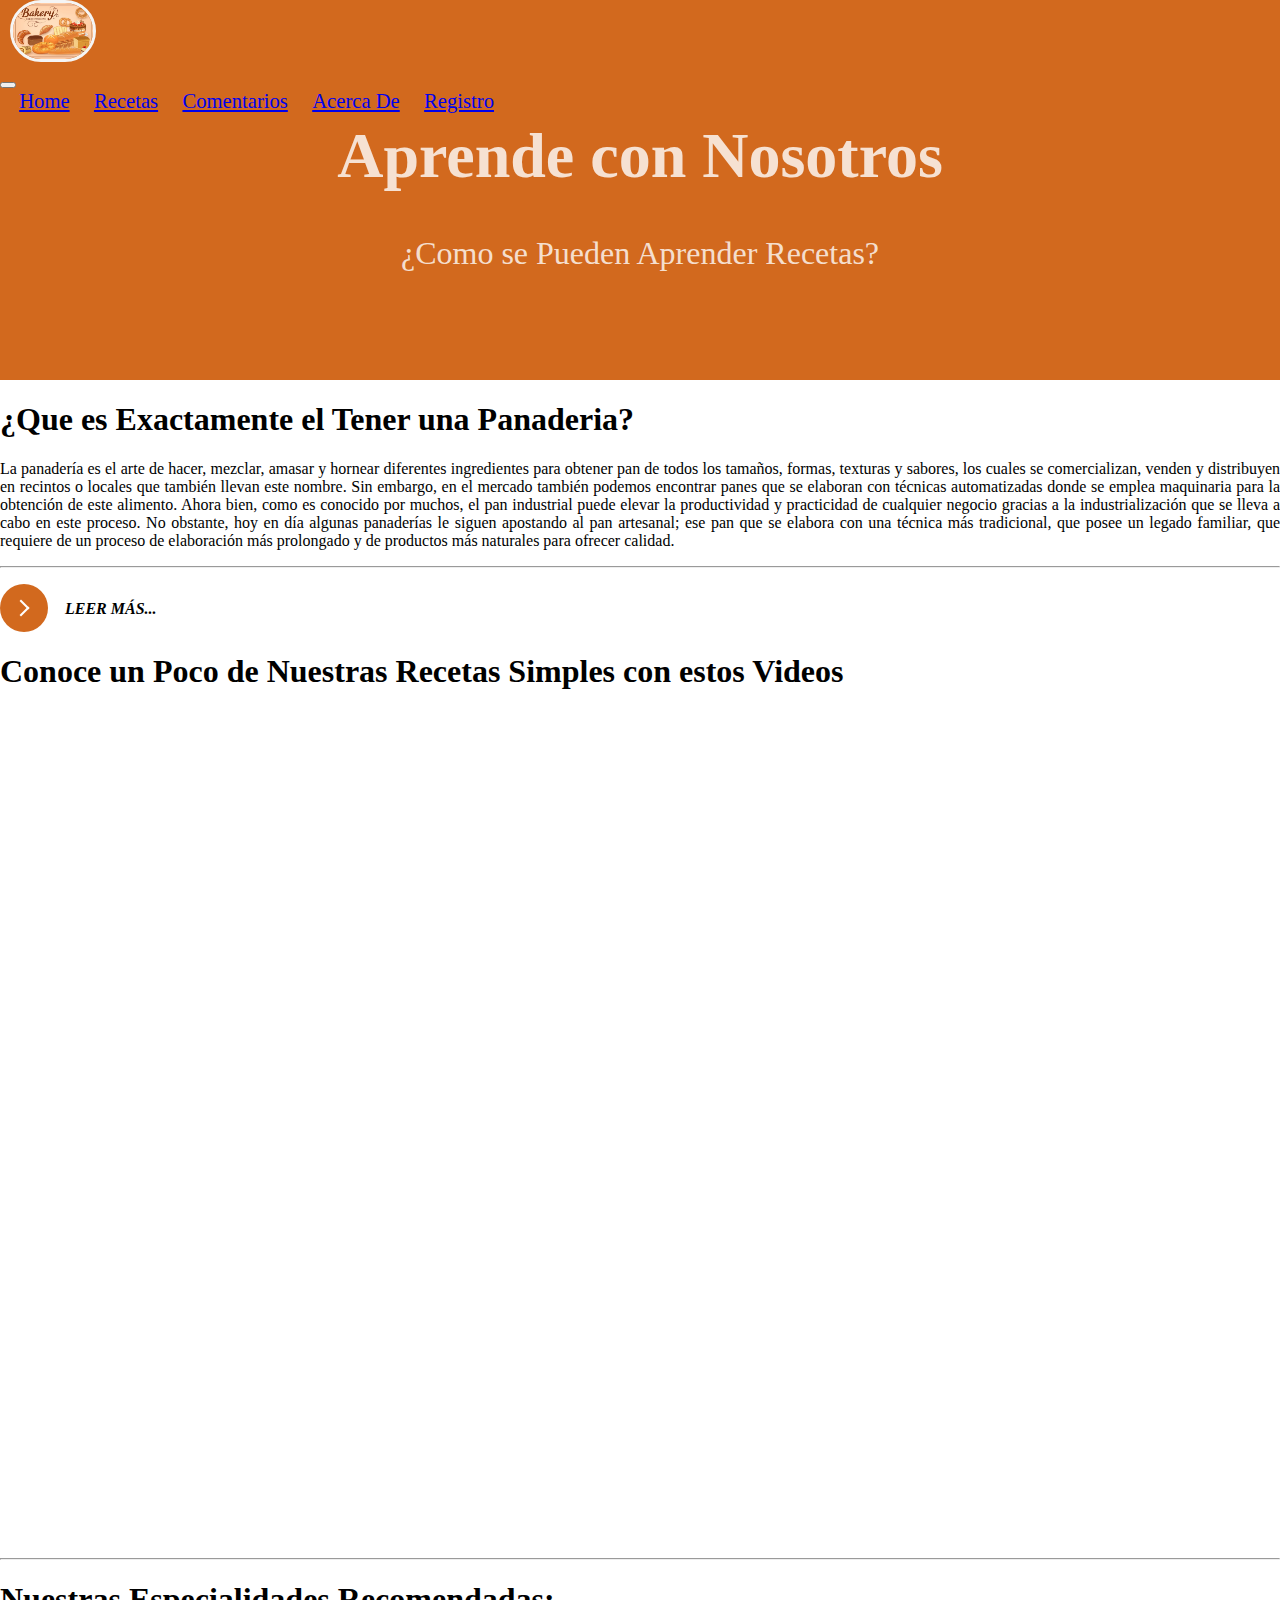
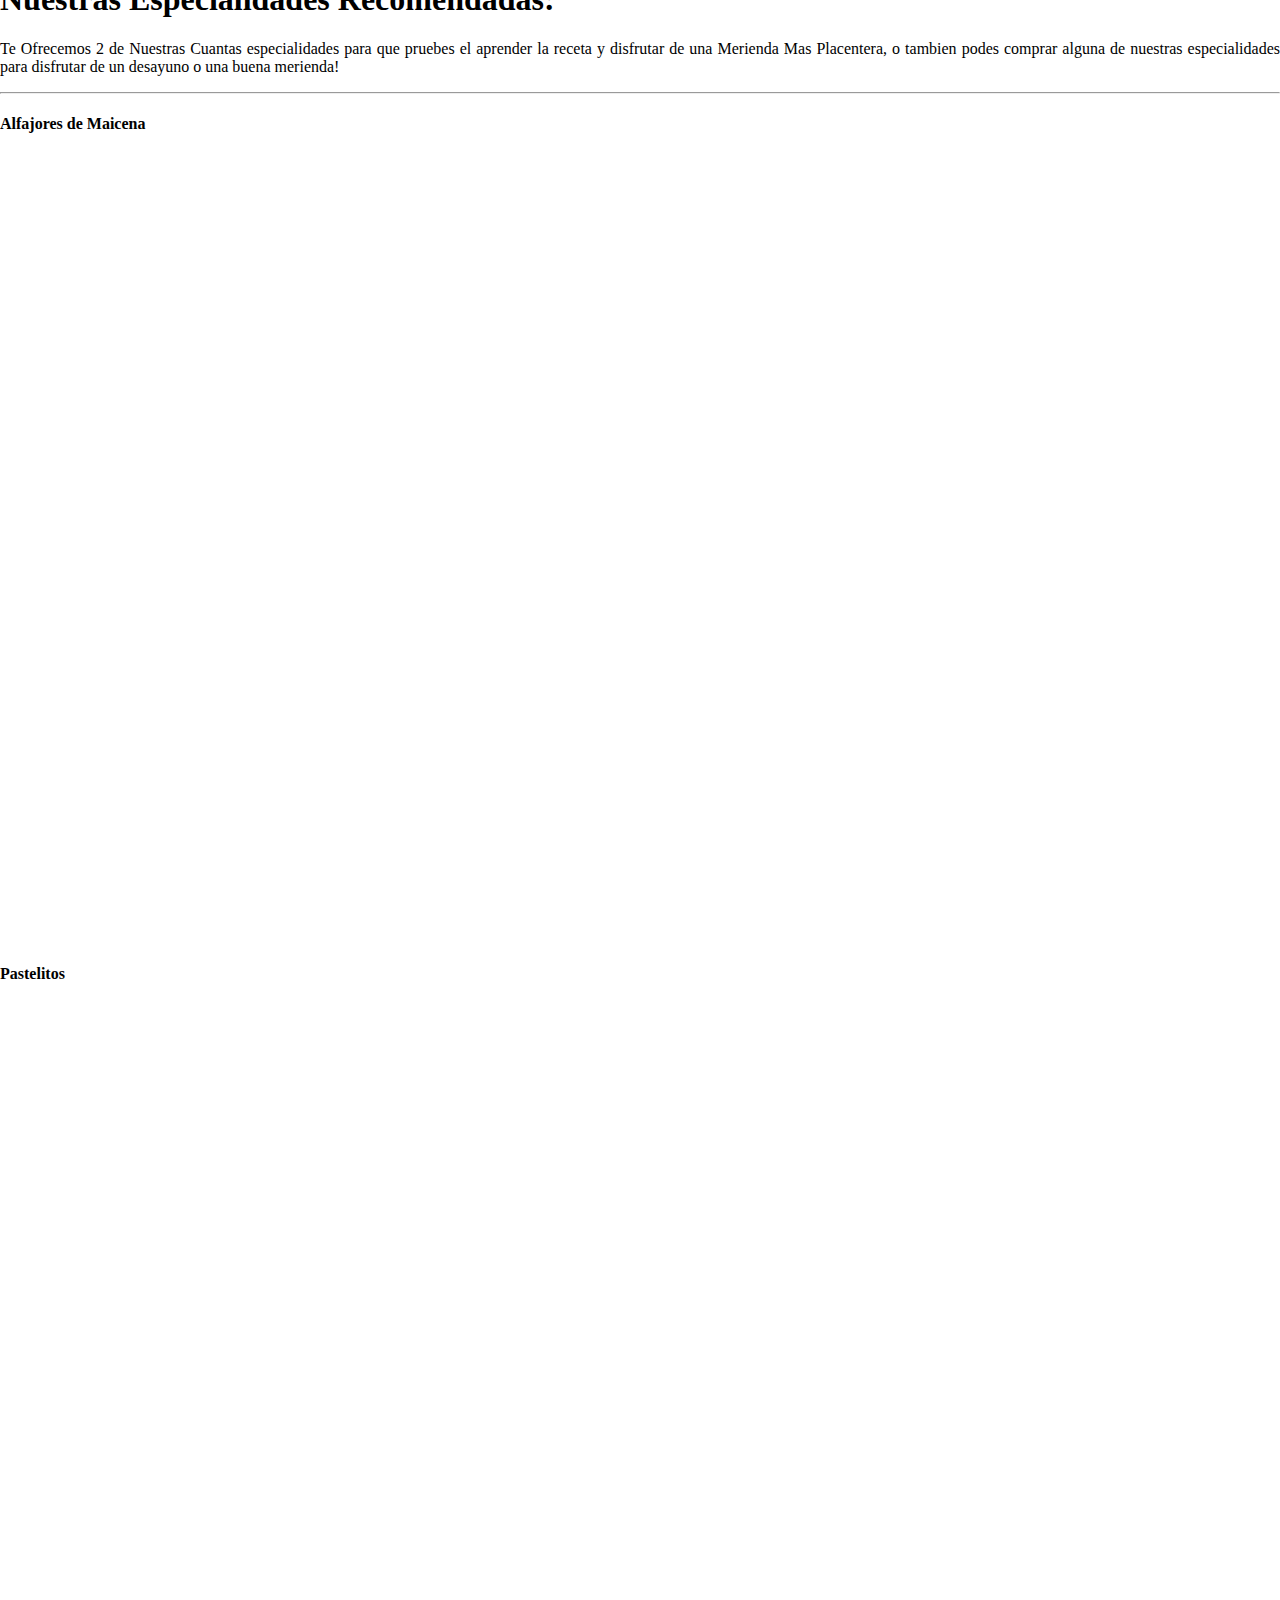
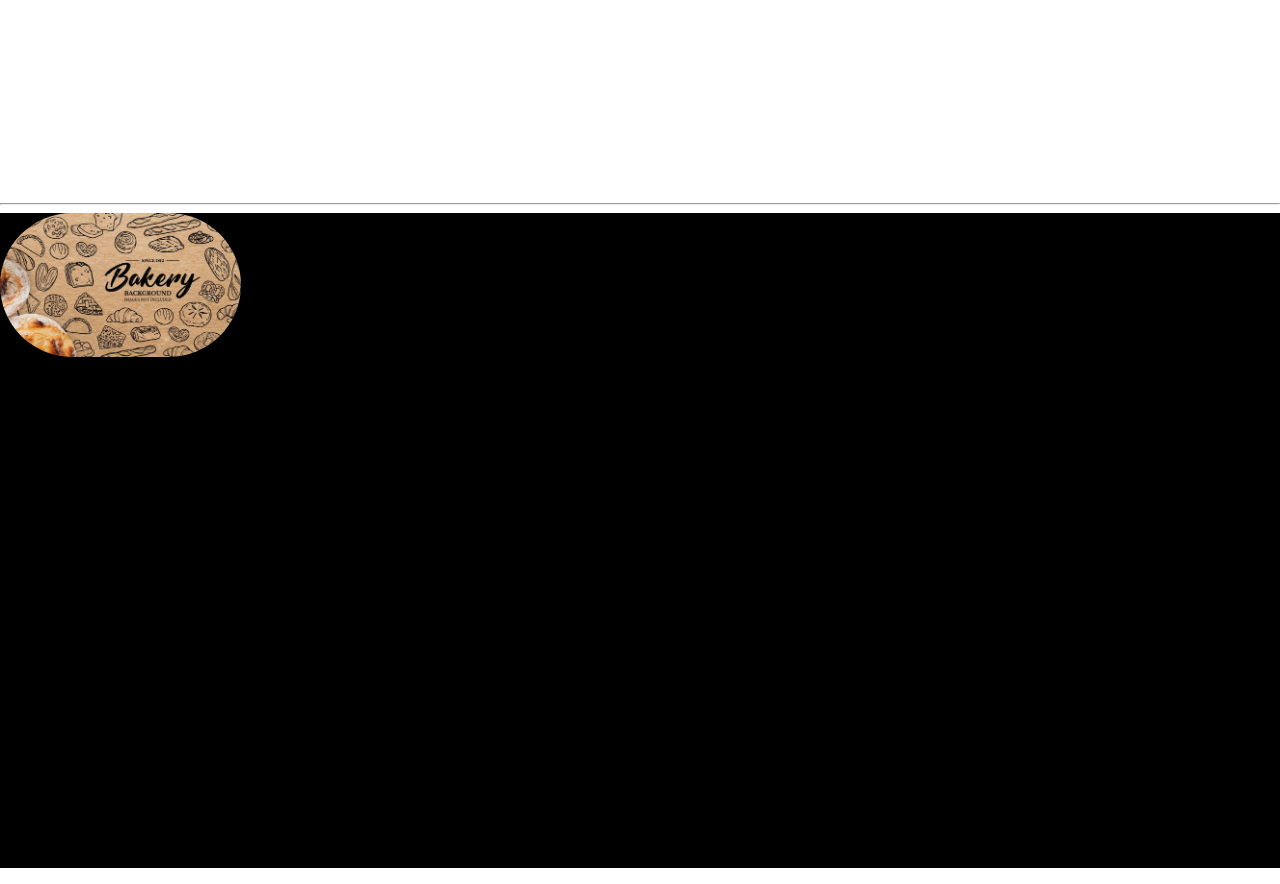
<file: acerca_de.html>
<!doctype html>
<html lang="en">
<head>
    <!-- Required meta tags -->
    <meta charset="utf-8">
    <meta name="viewport" content="width=device-width, initial-scale=1">
    <link rel="shortcut icon" href="assets/logo.png">
    <!--Animated on Scroll-->
    <link href="https://unpkg.com/aos@2.3.1/dist/aos.css" rel="stylesheet">
    <!-- Bootstrap CSS -->
    <link href="https://cdn.jsdelivr.net/npm/bootstrap@5.1.3/dist/css/bootstrap.min.css" rel="stylesheet" integrity="sha384-1BmE4kWBq78iYhFldvKuhfTAU6auU8tT94WrHftjDbrCEXSU1oBoqyl2QvZ6jIW3" crossorigin="anonymous">
    <link rel="stylesheet" href="https://cdn.jsdelivr.net/npm/bootstrap-icons@1.3.0/font/bootstrap-icons.css">
    <link rel="stylesheet" href="https://cdn-uicons.flaticon.com/uicons-regular-rounded/css/uicons-regular-rounded.css">
    <link rel="stylesheet" href="scss/estilos.css">
    <title>Que es Bakery?</title>
    <meta name="description" content="Aqui podras conocer sobre lo que es la Panaderia y como preparar recetas simples">
</head>
<body>
   
    <header class="header">
        <nav class="navbar navbar-expand-lg navbar-light ">
            <!--Inicio de NavBar-->
            <div class="container-fluid">
                <div class="contenedor__logo">
                    <a href="#" class="header__link">
                        <img src="assets/logosuperior.avif" alt="#" class="header__img">
                    </a>
                </div>
                <button class="navbar-toggler" type="button" data-bs-toggle="collapse"
                    data-bs-target="#navbarNavAltMarkup" aria-controls="navbarNavAltMarkup" aria-expanded="false"
                    aria-label="Toggle navigation">
                    <span class="navbar-toggler-icon"></span>
                </button>
                <div class="collapse navbar-collapse justify-content-end" id="navbarNavAltMarkup">
                    <div class="navbar-nav">
                        <a class="nav-link tracking-in-expand" href="index.html">Home</a>
                        <a class="nav-link tracking-in-expand" href="recetas.html">Recetas</a>
                        <a class="nav-link tracking-in-expand" href="comentarios.html">Comentarios</a>
                        <a class="nav-link tracking-in-expand" href="acerca_de.html">Acerca De</a>
                        <a class="nav-link tracking-in-expand" href="registro.html">Registro</a>
                    </div>
                </div>
            </div>
        </nav>
        <!--Fin de NavBar-->
    </header>
    <main>
        <section class="container-fluid ola"> <!--Header Olas-->
            <div class="container__ola">
                <div class="content__ola">
                    <h1 class="tracking-in-expand">Aprende con Nosotros</h1>
                    <p class="tracking-in-expand">¿Como se Pueden Aprender Recetas?</p>
                </div>
                <div class="waves">
                    <div class="wave circulo a"></div>
                    <div class="wave circulo b"></div>
                    <div class="wave circulo c"></div>
                </div>
            </div>
        </section> 
        <section class="blog__body pt-5"> 
            <div class="container px-4 px-lg-5"> 
                <div class="row justify-content-center">
                    <div class="col-md-10 col-lg-8 col-xl-10 mb-4">
                        <div class="container jumbotron">
                            <h1 class="display-4">¿Que es Exactamente el Tener una Panaderia?</h1>
                            <p class="lead texto__about pt-2">La panadería es el arte de hacer, mezclar, amasar y hornear diferentes ingredientes para obtener pan de todos los tamaños, formas, texturas y sabores, los cuales se comercializan, venden y distribuyen en recintos o locales que también llevan este nombre. Sin embargo, en el mercado también podemos encontrar panes que se elaboran con técnicas automatizadas donde se emplea maquinaria para la obtención de este alimento.

                                Ahora bien, como es conocido por muchos, el pan industrial puede elevar la productividad y practicidad de cualquier negocio gracias a la industrialización que se lleva a cabo en este proceso. No obstante, hoy en día algunas panaderías le siguen apostando al pan artesanal; ese pan que se elabora con una técnica más tradicional, que posee un legado familiar, que requiere de un proceso de elaboración más prolongado y de productos más naturales para ofrecer calidad.
                            </p>
                            <hr class="my-4">
                            <p class="lead text-center">
                                <button class="learn-more btn-animado">
                                    <span class="circle" aria-hidden="true">
                                    <span class="icon arrow"></span>
                                    </span>
                                    <span class="button-text">Leer más...</span>
                                </button>
                            </p>
                        </div>                                               
                    </div>
                    <!--Video-->
                    <div class="col-md-10 col-lg-8 col-xl-10">
                        <div class="container jumbotron">
                            <h1 class="display-4 mb-5">Conoce un Poco de Nuestras Recetas Simples con estos Videos</h1>
                            <!-- 16:9 aspect ratio -->
                            <div class="embed-responsive embed-responsive-16by9">
                               
                                <iframe width="100%" height="415" src="https://www.youtube.com/embed/QdhXYDmPZiE" title="YouTube video player" frameborder="0" allow="accelerometer; autoplay; clipboard-write; encrypted-media; gyroscope; picture-in-picture; web-share" allowfullscreen></iframe>

                                <iframe width="100%" height="415" src="https://www.youtube.com/embed/UM0v15h-QUI" title="YouTube video player" frameborder="0" allow="accelerometer; autoplay; clipboard-write; encrypted-media; gyroscope; picture-in-picture; web-share" allowfullscreen></iframe>

                            </div>
                            <hr class="my-4">

                        </div>                                               
                    </div>
                    <!--Nuestro Equipo-->
                    <div class="col-md-10 col-lg-8 col-xl-10 mt-5">
                        <div class="container jumbotron mb-3">
                            <h1 class="display-4">Nuestras Especialidades Recomendadas:</h1> 
                            <p class="lead texto__about pt-2">Te Ofrecemos 2 de Nuestras Cuantas especialidades para que pruebes el aprender la receta y disfrutar de una Merienda Mas Placentera, o tambien podes comprar alguna de nuestras especialidades para disfrutar de un desayuno o una buena merienda!</p>
                            <hr class="my-4">
                            <p class="lead"></p>  
                        </div>      
                        <div class="row row-cols-1 row-cols-md-2 mb-3 text-center">
                            <div class="col">
                                <div class="card mb-4 rounded-3 shadow-sm">
                                    <div class="card-header py-2">
                                        <h4 class="my-0 fw-normal">Alfajores de Maicena</h4>
                                    </div>
                                    <div data-aos="fade-right" class="card-body">
                                        <img class="img-fluid img__about" src="assets/especial2.png" alt="foto_alfajor_1">
                                        <hr>
                                        <button class="learn-more btn-animado">
                                            <span class="circle" aria-hidden="true">
                                            <span class="icon arrow"></span>
                                            </span>
                                            <span class="button-text">Comprar $</span>
                                        </button>
                                    </div>
                                </div>
                            </div> 
                            <div class="col">
                                <div class="card mb-4 rounded-3 shadow-sm">
                                    <div class="card-header py-2">
                                        <h4 class="my-0 fw-normal">Pastelitos</h4>
                                    </div>
                                    <div data-aos="fade-right" class="card-body">
                                        <img class="img-fluid img__about" src="assets/especial1.jpg" alt="foto_alfajor_1">
                                        <hr>
                                        <button class="learn-more btn-animado">
                                            <span class="circle" aria-hidden="true">
                                            <span class="icon arrow"></span>
                                            </span>
                                            <span class="button-text">Comprar $</span>
                                        </button>
                                    </div>
                                </div>
                            </div>   
                        </div>                 
                    </div>
                </div>
            </div>
        </section>
        <section>
            
        </section>
    </main>
    <hr>
    <footer class="bg__footer text-center text-lg-start text-white footer">
        <div class="container pt-4">
            <div class="row my-4">
            <div class="col-lg-3 col-md-6 mb-2 mb-md-0">
                <div class="rounded-circle bg-black shadow-1-strong d-flex align-items-center justify-content-center mb-4 mx-auto" style="width: 150px; height: 130px;">
                <img src="assets/logofooter.jpg"  alt="#"
                    class="logo__footer" loading="lazy" />
                </div>
                <p class="text-center">Bienevenidos a Bakery</p>
                <p class="text-center">¡Tu Panaderia Favorita!</p>
                <ul class="list-unstyled d-flex flex-row justify-content-center">
             </ul>
            </div>
            <div class="col-lg-3 col-md-6 mb-4 mb-md-0">
                <h5 class="text-uppercase mb-4">Beneficios</h5>
                <ul class="list-unstyled">
                <li class="mb-2">
                    <p href="#!" class="text-white"><svg xmlns="http://www.w3.org/2000/svg" width="16" height="16" fill="currentColor" class="bi bi-shop" viewBox="0 0 16 16">
                        <path d="M2.97 1.35A1 1 0 0 1 3.73 1h8.54a1 1 0 0 1 .76.35l2.609 3.044A1.5 1.5 0 0 1 16 5.37v.255a2.375 2.375 0 0 1-4.25 1.458A2.371 2.371 0 0 1 9.875 8 2.37 2.37 0 0 1 8 7.083 2.37 2.37 0 0 1 6.125 8a2.37 2.37 0 0 1-1.875-.917A2.375 2.375 0 0 1 0 5.625V5.37a1.5 1.5 0 0 1 .361-.976l2.61-3.045zm1.78 4.275a1.375 1.375 0 0 0 2.75 0 .5.5 0 0 1 1 0 1.375 1.375 0 0 0 2.75 0 .5.5 0 0 1 1 0 1.375 1.375 0 1 0 2.75 0V5.37a.5.5 0 0 0-.12-.325L12.27 2H3.73L1.12 5.045A.5.5 0 0 0 1 5.37v.255a1.375 1.375 0 0 0 2.75 0 .5.5 0 0 1 1 0zM1.5 8.5A.5.5 0 0 1 2 9v6h1v-5a1 1 0 0 1 1-1h3a1 1 0 0 1 1 1v5h6V9a.5.5 0 0 1 1 0v6h.5a.5.5 0 0 1 0 1H.5a.5.5 0 0 1 0-1H1V9a.5.5 0 0 1 .5-.5zM4 15h3v-5H4v5zm5-5a1 1 0 0 1 1-1h2a1 1 0 0 1 1 1v3a1 1 0 0 1-1 1h-2a1 1 0 0 1-1-1v-3zm3 0h-2v3h2v-3z"/>
                      </svg></i> Descuentos%</p>
                </li>
                <li class="mb-2">
                    <p href="#!" class="text-white"><svg xmlns="http://www.w3.org/2000/svg" width="16" height="16" fill="currentColor" class="bi bi-shop" viewBox="0 0 16 16">
                        <path d="M2.97 1.35A1 1 0 0 1 3.73 1h8.54a1 1 0 0 1 .76.35l2.609 3.044A1.5 1.5 0 0 1 16 5.37v.255a2.375 2.375 0 0 1-4.25 1.458A2.371 2.371 0 0 1 9.875 8 2.37 2.37 0 0 1 8 7.083 2.37 2.37 0 0 1 6.125 8a2.37 2.37 0 0 1-1.875-.917A2.375 2.375 0 0 1 0 5.625V5.37a1.5 1.5 0 0 1 .361-.976l2.61-3.045zm1.78 4.275a1.375 1.375 0 0 0 2.75 0 .5.5 0 0 1 1 0 1.375 1.375 0 0 0 2.75 0 .5.5 0 0 1 1 0 1.375 1.375 0 1 0 2.75 0V5.37a.5.5 0 0 0-.12-.325L12.27 2H3.73L1.12 5.045A.5.5 0 0 0 1 5.37v.255a1.375 1.375 0 0 0 2.75 0 .5.5 0 0 1 1 0zM1.5 8.5A.5.5 0 0 1 2 9v6h1v-5a1 1 0 0 1 1-1h3a1 1 0 0 1 1 1v5h6V9a.5.5 0 0 1 1 0v6h.5a.5.5 0 0 1 0 1H.5a.5.5 0 0 1 0-1H1V9a.5.5 0 0 1 .5-.5zM4 15h3v-5H4v5zm5-5a1 1 0 0 1 1-1h2a1 1 0 0 1 1 1v3a1 1 0 0 1-1 1h-2a1 1 0 0 1-1-1v-3zm3 0h-2v3h2v-3z"/>
                      </svg></i> Ofertas%</p>
                </li>
                <li class="mb-2">
                    <p href="#!" class="text-white"><svg xmlns="http://www.w3.org/2000/svg" width="16" height="16" fill="currentColor" class="bi bi-shop" viewBox="0 0 16 16">
                        <path d="M2.97 1.35A1 1 0 0 1 3.73 1h8.54a1 1 0 0 1 .76.35l2.609 3.044A1.5 1.5 0 0 1 16 5.37v.255a2.375 2.375 0 0 1-4.25 1.458A2.371 2.371 0 0 1 9.875 8 2.37 2.37 0 0 1 8 7.083 2.37 2.37 0 0 1 6.125 8a2.37 2.37 0 0 1-1.875-.917A2.375 2.375 0 0 1 0 5.625V5.37a1.5 1.5 0 0 1 .361-.976l2.61-3.045zm1.78 4.275a1.375 1.375 0 0 0 2.75 0 .5.5 0 0 1 1 0 1.375 1.375 0 0 0 2.75 0 .5.5 0 0 1 1 0 1.375 1.375 0 1 0 2.75 0V5.37a.5.5 0 0 0-.12-.325L12.27 2H3.73L1.12 5.045A.5.5 0 0 0 1 5.37v.255a1.375 1.375 0 0 0 2.75 0 .5.5 0 0 1 1 0zM1.5 8.5A.5.5 0 0 1 2 9v6h1v-5a1 1 0 0 1 1-1h3a1 1 0 0 1 1 1v5h6V9a.5.5 0 0 1 1 0v6h.5a.5.5 0 0 1 0 1H.5a.5.5 0 0 1 0-1H1V9a.5.5 0 0 1 .5-.5zM4 15h3v-5H4v5zm5-5a1 1 0 0 1 1-1h2a1 1 0 0 1 1 1v3a1 1 0 0 1-1 1h-2a1 1 0 0 1-1-1v-3zm3 0h-2v3h2v-3z"/>
                      </svg></i></i> Precios Exclusivos%</p>
                </li>
                </ul>
            </div>
            <div class="col-lg-3 col-md-6 mb-4 mb-md-0">
                <h5 class="text-uppercase mb-4">Horarios</h5>
                <ul class="list-unstyled">
                    <li class="mb-2">
                        <p href="#!" class="text-white"><svg xmlns="http://www.w3.org/2000/svg" width="16" height="16" fill="currentColor" class="bi bi-stopwatch" viewBox="0 0 16 16">
                            <path d="M8.5 5.6a.5.5 0 1 0-1 0v2.9h-3a.5.5 0 0 0 0 1H8a.5.5 0 0 0 .5-.5V5.6z"/>
                            <path d="M6.5 1A.5.5 0 0 1 7 .5h2a.5.5 0 0 1 0 1v.57c1.36.196 2.594.78 3.584 1.64a.715.715 0 0 1 .012-.013l.354-.354-.354-.353a.5.5 0 0 1 .707-.708l1.414 1.415a.5.5 0 1 1-.707.707l-.353-.354-.354.354a.512.512 0 0 1-.013.012A7 7 0 1 1 7 2.071V1.5a.5.5 0 0 1-.5-.5zM8 3a6 6 0 1 0 .001 12A6 6 0 0 0 8 3z"/>
                          </svg></i> Mañana 8:00-12:00</p>
                    </li>
                    <li class="mb-2">
                        <p href="#!" class="text-white"><svg xmlns="http://www.w3.org/2000/svg" width="16" height="16" fill="currentColor" class="bi bi-stopwatch" viewBox="0 0 16 16">
                            <path d="M8.5 5.6a.5.5 0 1 0-1 0v2.9h-3a.5.5 0 0 0 0 1H8a.5.5 0 0 0 .5-.5V5.6z"/>
                            <path d="M6.5 1A.5.5 0 0 1 7 .5h2a.5.5 0 0 1 0 1v.57c1.36.196 2.594.78 3.584 1.64a.715.715 0 0 1 .012-.013l.354-.354-.354-.353a.5.5 0 0 1 .707-.708l1.414 1.415a.5.5 0 1 1-.707.707l-.353-.354-.354.354a.512.512 0 0 1-.013.012A7 7 0 1 1 7 2.071V1.5a.5.5 0 0 1-.5-.5zM8 3a6 6 0 1 0 .001 12A6 6 0 0 0 8 3z"/>
                          </svg></i> Tarde 17:00-19:00</p>
                    </li>
                    <li class="mb-2">
                        <p href="#!" class="text-white"><svg xmlns="http://www.w3.org/2000/svg" width="16" height="16" fill="currentColor" class="bi bi-stopwatch" viewBox="0 0 16 16">
                            <path d="M8.5 5.6a.5.5 0 1 0-1 0v2.9h-3a.5.5 0 0 0 0 1H8a.5.5 0 0 0 .5-.5V5.6z"/>
                            <path d="M6.5 1A.5.5 0 0 1 7 .5h2a.5.5 0 0 1 0 1v.57c1.36.196 2.594.78 3.584 1.64a.715.715 0 0 1 .012-.013l.354-.354-.354-.353a.5.5 0 0 1 .707-.708l1.414 1.415a.5.5 0 1 1-.707.707l-.353-.354-.354.354a.512.512 0 0 1-.013.012A7 7 0 1 1 7 2.071V1.5a.5.5 0 0 1-.5-.5zM8 3a6 6 0 1 0 .001 12A6 6 0 0 0 8 3z"/>
                          </svg></i> Noche 20:00-24:00</p>
                    </li>
                    
                </ul>
            </div>
            <div class="col-lg-3 col-md-6 mb-4 mb-md-0">
                <h5 class="text-uppercase mb-4">Info de Contacto</h5>
                <ul class="list-unstyled">
                <li>
                    <p><svg xmlns="http://www.w3.org/2000/svg" width="16" height="16" fill="currentColor" class="bi bi-geo-alt-fill" viewBox="0 0 16 16">
                        <path d="M8 16s6-5.686 6-10A6 6 0 0 0 2 6c0 4.314 6 10 6 10zm0-7a3 3 0 1 1 0-6 3 3 0 0 1 0 6z"/>
                      </svg></i> Merlo-San Luis</p>
                </li>
                <li>
                    <p><svg xmlns="http://www.w3.org/2000/svg" width="16" height="16" fill="currentColor" class="bi bi-telephone" viewBox="0 0 16 16">
                        <path d="M3.654 1.328a.678.678 0 0 0-1.015-.063L1.605 2.3c-.483.484-.661 1.169-.45 1.77a17.568 17.568 0 0 0 4.168 6.608 17.569 17.569 0 0 0 6.608 4.168c.601.211 1.286.033 1.77-.45l1.034-1.034a.678.678 0 0 0-.063-1.015l-2.307-1.794a.678.678 0 0 0-.58-.122l-2.19.547a1.745 1.745 0 0 1-1.657-.459L5.482 8.062a1.745 1.745 0 0 1-.46-1.657l.548-2.19a.678.678 0 0 0-.122-.58L3.654 1.328zM1.884.511a1.745 1.745 0 0 1 2.612.163L6.29 2.98c.329.423.445.974.315 1.494l-.547 2.19a.678.678 0 0 0 .178.643l2.457 2.457a.678.678 0 0 0 .644.178l2.189-.547a1.745 1.745 0 0 1 1.494.315l2.306 1.794c.829.645.905 1.87.163 2.611l-1.034 1.034c-.74.74-1.846 1.065-2.877.702a18.634 18.634 0 0 1-7.01-4.42 18.634 18.634 0 0 1-4.42-7.009c-.362-1.03-.037-2.137.703-2.877L1.885.511z"/>
                      </svg></i> 02664000780</p>
                </li>
                <li>
                    <p><svg xmlns="http://www.w3.org/2000/svg" width="16" height="16" fill="currentColor" class="bi bi-envelope-at" viewBox="0 0 16 16">
                        <path d="M2 2a2 2 0 0 0-2 2v8.01A2 2 0 0 0 2 14h5.5a.5.5 0 0 0 0-1H2a1 1 0 0 1-.966-.741l5.64-3.471L8 9.583l7-4.2V8.5a.5.5 0 0 0 1 0V4a2 2 0 0 0-2-2H2Zm3.708 6.208L1 11.105V5.383l4.708 2.825ZM1 4.217V4a1 1 0 0 1 1-1h12a1 1 0 0 1 1 1v.217l-7 4.2-7-4.2Z"/>
                        <path d="M14.247 14.269c1.01 0 1.587-.857 1.587-2.025v-.21C15.834 10.43 14.64 9 12.52 9h-.035C10.42 9 9 10.36 9 12.432v.214C9 14.82 10.438 16 12.358 16h.044c.594 0 1.018-.074 1.237-.175v-.73c-.245.11-.673.18-1.18.18h-.044c-1.334 0-2.571-.788-2.571-2.655v-.157c0-1.657 1.058-2.724 2.64-2.724h.04c1.535 0 2.484 1.05 2.484 2.326v.118c0 .975-.324 1.39-.639 1.39-.232 0-.41-.148-.41-.42v-2.19h-.906v.569h-.03c-.084-.298-.368-.63-.954-.63-.778 0-1.259.555-1.259 1.4v.528c0 .892.49 1.434 1.26 1.434.471 0 .896-.227 1.014-.643h.043c.118.42.617.648 1.12.648Zm-2.453-1.588v-.227c0-.546.227-.791.573-.791.297 0 .572.192.572.708v.367c0 .573-.253.744-.564.744-.354 0-.581-.215-.581-.8Z"/>
                      </svg></i> Ezearias111@gmail.com</p>
                </li>
                </ul>
            </div>
            </div>
        </div>
        <div class="text-center pb-3" >
            <div class="container p-1 pb-0">
    <!--Scripts-->
    <script src="https://cdn.jsdelivr.net/npm/bootstrap@5.1.3/dist/js/bootstrap.bundle.min.js" integrity="sha384-ka7Sk0Gln4gmtz2MlQnikT1wXgYsOg+OMhuP+IlRH9sENBO0LRn5q+8nbTov4+1p" crossorigin="anonymous"></script>
    <script src="https://unpkg.com/aos@2.3.1/dist/aos.js"></script>
    <script src="https://unpkg.com/aos@next/dist/aos.js"></script>
    <script>
        AOS.init();
    </script>
</body>
</html>
</file>
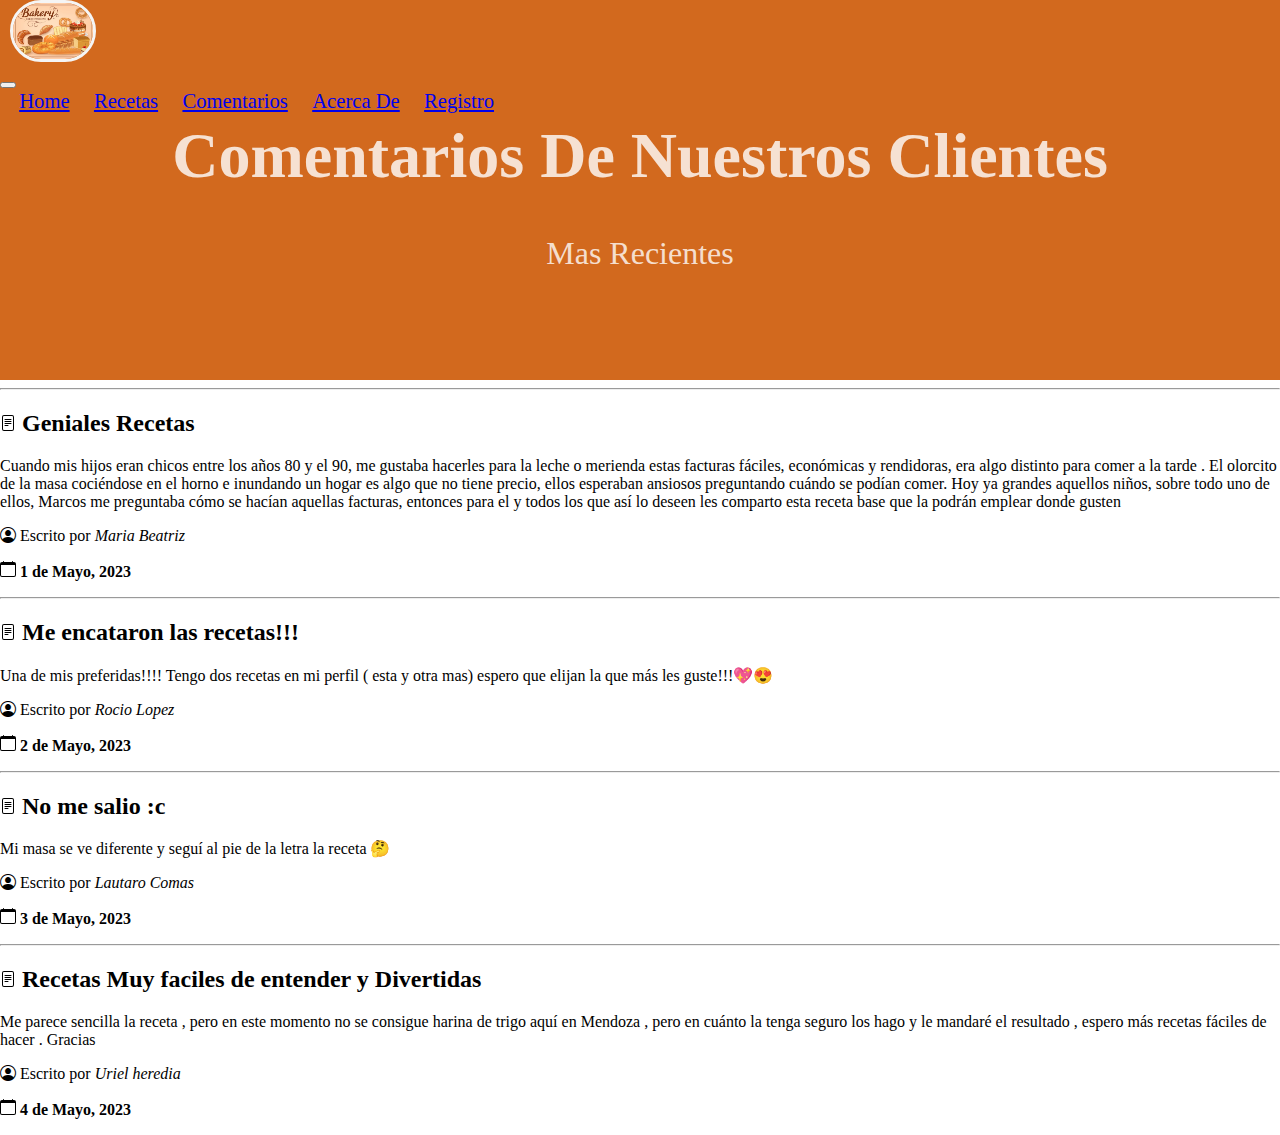
<file: comentarios.html>
<!doctype html>
<html lang="en">
<head>
    <!-- Required meta tags -->
    <meta charset="utf-8">
    <meta name="viewport" content="width=device-width, initial-scale=1">
    <link rel="shortcut icon" href="assets/logo.png">
    <!--Animated on Scroll-->
    <link href="https://unpkg.com/aos@2.3.1/dist/aos.css" rel="stylesheet">
    <!-- Bootstrap CSS -->
    <link href="https://cdn.jsdelivr.net/npm/bootstrap@5.1.3/dist/css/bootstrap.min.css" rel="stylesheet" integrity="sha384-1BmE4kWBq78iYhFldvKuhfTAU6auU8tT94WrHftjDbrCEXSU1oBoqyl2QvZ6jIW3" crossorigin="anonymous">
    <link rel="stylesheet" href="https://cdn.jsdelivr.net/npm/bootstrap-icons@1.3.0/font/bootstrap-icons.css">
    <link rel="stylesheet" href="https://cdn-uicons.flaticon.com/uicons-regular-rounded/css/uicons-regular-rounded.css">
    <link rel="stylesheet" href="scss/estilos.css">
    <meta name="description" content="Comentarios donde puedes ver la opinion de nuestros clientes y opiniones">
    <title>Comentarios de Estudiantes</title>
</head>
<body>
  
    <header class="header">
        <nav class="navbar navbar-expand-lg navbar-light ">
            <!--Inicio de NavBar-->
            <div class="container-fluid">
                <div class="contenedor__logo">
                    <a href="#" class="header__link">
                        <img src="assets/logosuperior.avif" alt="#" class="header__img">
                    </a>
                </div>
                <button class="navbar-toggler" type="button" data-bs-toggle="collapse"
                    data-bs-target="#navbarNavAltMarkup" aria-controls="navbarNavAltMarkup" aria-expanded="false"
                    aria-label="Toggle navigation">
                    <span class="navbar-toggler-icon"></span>
                </button>
                <div class="collapse navbar-collapse justify-content-end" id="navbarNavAltMarkup">
                    <div class="navbar-nav">
                        <a class="nav-link tracking-in-expand" href="index.html">Home</a>
                        <a class="nav-link tracking-in-expand" href="recetas.html">Recetas</a>
                        <a class="nav-link tracking-in-expand" href="comentarios.html">Comentarios</a>
                        <a class="nav-link tracking-in-expand" href="acerca_de.html">Acerca De</a>
                        <a class="nav-link tracking-in-expand" href="registro.html">Registro</a>
                    </div>
                </div>
            </div>
        </nav>
        <!--Fin de NavBar-->
    </header>
    <main>
        <section class="container-fluid ola"> <!--Header Olas-->
            <div class="container__ola">
                <div class="content__ola">
                    <h1 class="tracking-in-expand">Comentarios De Nuestros Clientes</h1>
                    <p class="tracking-in-expand">Mas Recientes</p>
                </div>
                <div class="waves">
                    <div class="wave circulo a"></div>
                    <div class="wave circulo b"></div>
                    <div class="wave circulo c"></div>
                </div>
            </div>
        </section> 
        <section class="blog__body pt-5">
            <div class="container px-4 px-lg-5">
                <div class="row justify-content-center">
                    <div class="col-md-10 col-lg-8 col-xl-7">
                       
                        <hr>
                        <div class="mb-5">
                            <h2 class="titulo__blog"><svg xmlns="http://www.w3.org/2000/svg" width="16" height="16" fill="currentColor" class="bi bi-file-text" viewBox="0 0 16 16">
                                <path d="M5 4a.5.5 0 0 0 0 1h6a.5.5 0 0 0 0-1H5zm-.5 2.5A.5.5 0 0 1 5 6h6a.5.5 0 0 1 0 1H5a.5.5 0 0 1-.5-.5zM5 8a.5.5 0 0 0 0 1h6a.5.5 0 0 0 0-1H5zm0 2a.5.5 0 0 0 0 1h3a.5.5 0 0 0 0-1H5z"/>
                                <path d="M2 2a2 2 0 0 1 2-2h8a2 2 0 0 1 2 2v12a2 2 0 0 1-2 2H4a2 2 0 0 1-2-2V2zm10-1H4a1 1 0 0 0-1 1v12a1 1 0 0 0 1 1h8a1 1 0 0 0 1-1V2a1 1 0 0 0-1-1z"/>
                              </svg> Geniales Recetas</h2>
                            <p>Cuando mis hijos eran chicos entre los años 80 y el 90, me gustaba hacerles para la leche o merienda estas facturas fáciles, económicas y rendidoras, era algo distinto para comer a la tarde . El olorcito de la masa cociéndose en el horno e inundando un hogar es algo que no tiene precio, ellos esperaban ansiosos preguntando cuándo se podían comer. Hoy ya grandes aquellos niños, sobre todo uno de ellos, Marcos me preguntaba cómo se hacían aquellas facturas, entonces para el y todos los que así lo deseen les comparto esta receta base que la podrán emplear donde gusten</p>
                            <p>
                                <i class="bi bi-person-circle"></i>
                                Escrito por
                                <i>Maria Beatriz</i>                       
                            </p>
                            <p>
                                <svg xmlns="http://www.w3.org/2000/svg" width="16" height="16" fill="currentColor" class="bi bi-calendar" viewBox="0 0 16 16">
                                    <path d="M3.5 0a.5.5 0 0 1 .5.5V1h8V.5a.5.5 0 0 1 1 0V1h1a2 2 0 0 1 2 2v11a2 2 0 0 1-2 2H2a2 2 0 0 1-2-2V3a2 2 0 0 1 2-2h1V.5a.5.5 0 0 1 .5-.5zM1 4v10a1 1 0 0 0 1 1h12a1 1 0 0 0 1-1V4H1z"/>
                                  </svg>
                                <b>1 de Mayo, 2023</b>
                            </p>
                        </div>
                        <hr>
                        <div class="mb-5">  
                            <h2 class="titulo__blog"><svg xmlns="http://www.w3.org/2000/svg" width="16" height="16" fill="currentColor" class="bi bi-file-text" viewBox="0 0 16 16">
                                <path d="M5 4a.5.5 0 0 0 0 1h6a.5.5 0 0 0 0-1H5zm-.5 2.5A.5.5 0 0 1 5 6h6a.5.5 0 0 1 0 1H5a.5.5 0 0 1-.5-.5zM5 8a.5.5 0 0 0 0 1h6a.5.5 0 0 0 0-1H5zm0 2a.5.5 0 0 0 0 1h3a.5.5 0 0 0 0-1H5z"/>
                                <path d="M2 2a2 2 0 0 1 2-2h8a2 2 0 0 1 2 2v12a2 2 0 0 1-2 2H4a2 2 0 0 1-2-2V2zm10-1H4a1 1 0 0 0-1 1v12a1 1 0 0 0 1 1h8a1 1 0 0 0 1-1V2a1 1 0 0 0-1-1z"/>
                              </svg> Me encataron las recetas!!!</h2>
                            <p>Una de mis preferidas!!!! Tengo dos recetas en mi perfil ( esta y otra mas) espero que elijan la que más les guste!!!💖😍</p>
                            <p>
                                <i class="bi bi-person-circle"></i>
                                Escrito por
                                <i>Rocio Lopez</i>    
                            </p>
                            <p>
                                <svg xmlns="http://www.w3.org/2000/svg" width="16" height="16" fill="currentColor" class="bi bi-calendar" viewBox="0 0 16 16">
                                    <path d="M3.5 0a.5.5 0 0 1 .5.5V1h8V.5a.5.5 0 0 1 1 0V1h1a2 2 0 0 1 2 2v11a2 2 0 0 1-2 2H2a2 2 0 0 1-2-2V3a2 2 0 0 1 2-2h1V.5a.5.5 0 0 1 .5-.5zM1 4v10a1 1 0 0 0 1 1h12a1 1 0 0 0 1-1V4H1z"/>
                                  </svg>
                                <b> 2 de Mayo, 2023</b>
                            </p>
                        </div>
                        <hr >
                        <div class="mb-5">  
                            <h2 class="titulo__blog"><svg xmlns="http://www.w3.org/2000/svg" width="16" height="16" fill="currentColor" class="bi bi-file-text" viewBox="0 0 16 16">
                                <path d="M5 4a.5.5 0 0 0 0 1h6a.5.5 0 0 0 0-1H5zm-.5 2.5A.5.5 0 0 1 5 6h6a.5.5 0 0 1 0 1H5a.5.5 0 0 1-.5-.5zM5 8a.5.5 0 0 0 0 1h6a.5.5 0 0 0 0-1H5zm0 2a.5.5 0 0 0 0 1h3a.5.5 0 0 0 0-1H5z"/>
                                <path d="M2 2a2 2 0 0 1 2-2h8a2 2 0 0 1 2 2v12a2 2 0 0 1-2 2H4a2 2 0 0 1-2-2V2zm10-1H4a1 1 0 0 0-1 1v12a1 1 0 0 0 1 1h8a1 1 0 0 0 1-1V2a1 1 0 0 0-1-1z"/>
                              </svg> No me salio :c</h2>
                            <p>Mi masa se ve diferente y seguí al pie de la letra la receta 🤔</p>
                            <p>
                                <i class="bi bi-person-circle"></i>
                                Escrito por
                                <i>Lautaro Comas</i>     
                            </p>
                            <p>
                                <svg xmlns="http://www.w3.org/2000/svg" width="16" height="16" fill="currentColor" class="bi bi-calendar" viewBox="0 0 16 16">
                                    <path d="M3.5 0a.5.5 0 0 1 .5.5V1h8V.5a.5.5 0 0 1 1 0V1h1a2 2 0 0 1 2 2v11a2 2 0 0 1-2 2H2a2 2 0 0 1-2-2V3a2 2 0 0 1 2-2h1V.5a.5.5 0 0 1 .5-.5zM1 4v10a1 1 0 0 0 1 1h12a1 1 0 0 0 1-1V4H1z"/>
                                  </svg>
                                <b> 3 de Mayo, 2023</b>
                            </p>
                        </div>
                        <hr >
                        <div class="mb-5">  
                            <h2 class="titulo__blog"><svg xmlns="http://www.w3.org/2000/svg" width="16" height="16" fill="currentColor" class="bi bi-file-text" viewBox="0 0 16 16">
                                <path d="M5 4a.5.5 0 0 0 0 1h6a.5.5 0 0 0 0-1H5zm-.5 2.5A.5.5 0 0 1 5 6h6a.5.5 0 0 1 0 1H5a.5.5 0 0 1-.5-.5zM5 8a.5.5 0 0 0 0 1h6a.5.5 0 0 0 0-1H5zm0 2a.5.5 0 0 0 0 1h3a.5.5 0 0 0 0-1H5z"/>
                                <path d="M2 2a2 2 0 0 1 2-2h8a2 2 0 0 1 2 2v12a2 2 0 0 1-2 2H4a2 2 0 0 1-2-2V2zm10-1H4a1 1 0 0 0-1 1v12a1 1 0 0 0 1 1h8a1 1 0 0 0 1-1V2a1 1 0 0 0-1-1z"/>
                              </svg> Recetas Muy faciles de entender y Divertidas </h2>
                            <p>Me parece sencilla la receta , pero en este momento no se consigue harina de trigo aquí en Mendoza , pero en cuánto la tenga seguro los hago y le mandaré el resultado , espero más recetas fáciles de hacer . Gracias</p>
                            <p>
                                <i class="bi bi-person-circle"></i>
                                Escrito por
                                <i>Uriel heredia</i>    
                            </p>
                            <p>
                                <svg xmlns="http://www.w3.org/2000/svg" width="16" height="16" fill="currentColor" class="bi bi-calendar" viewBox="0 0 16 16">
                                    <path d="M3.5 0a.5.5 0 0 1 .5.5V1h8V.5a.5.5 0 0 1 1 0V1h1a2 2 0 0 1 2 2v11a2 2 0 0 1-2 2H2a2 2 0 0 1-2-2V3a2 2 0 0 1 2-2h1V.5a.5.5 0 0 1 .5-.5zM1 4v10a1 1 0 0 0 1 1h12a1 1 0 0 0 1-1V4H1z"/>
                                  </svg>
                                <b>4 de Mayo, 2023</b>                               
                            </p>
                            </html>
</file>
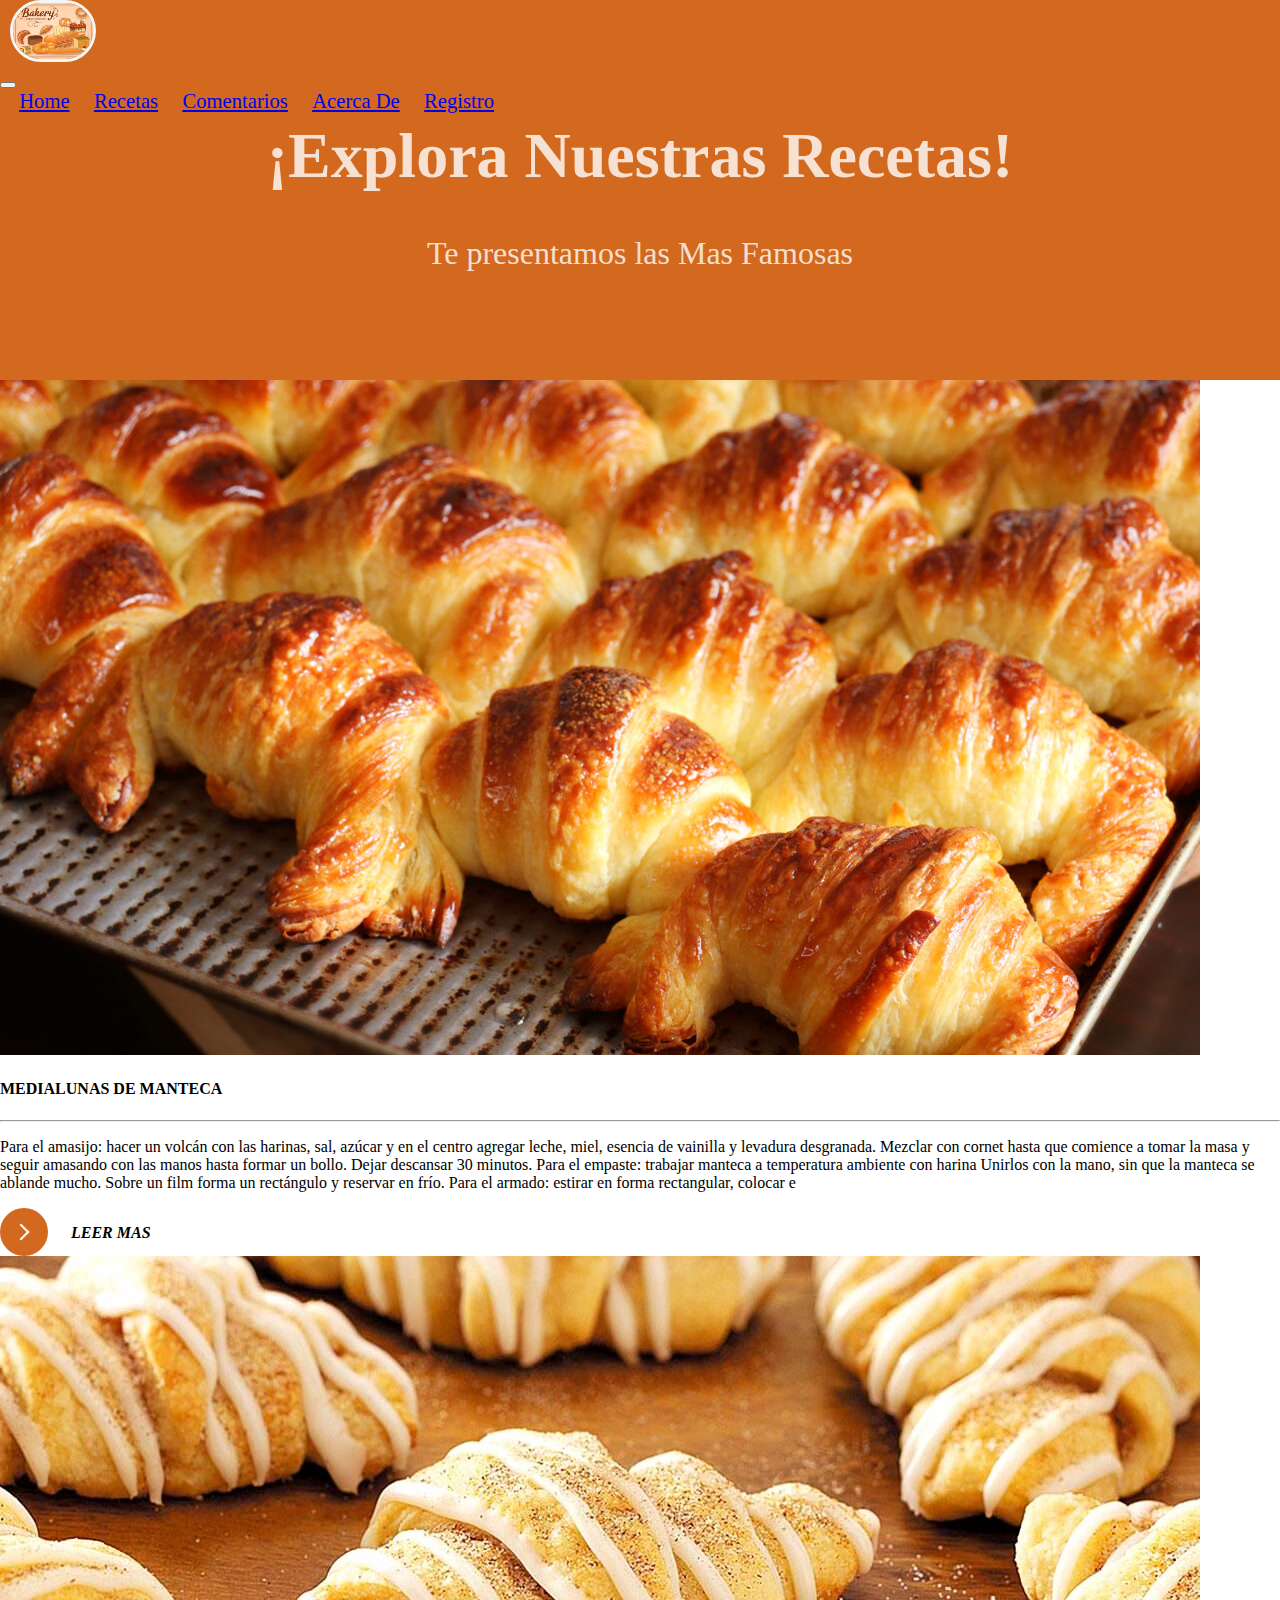
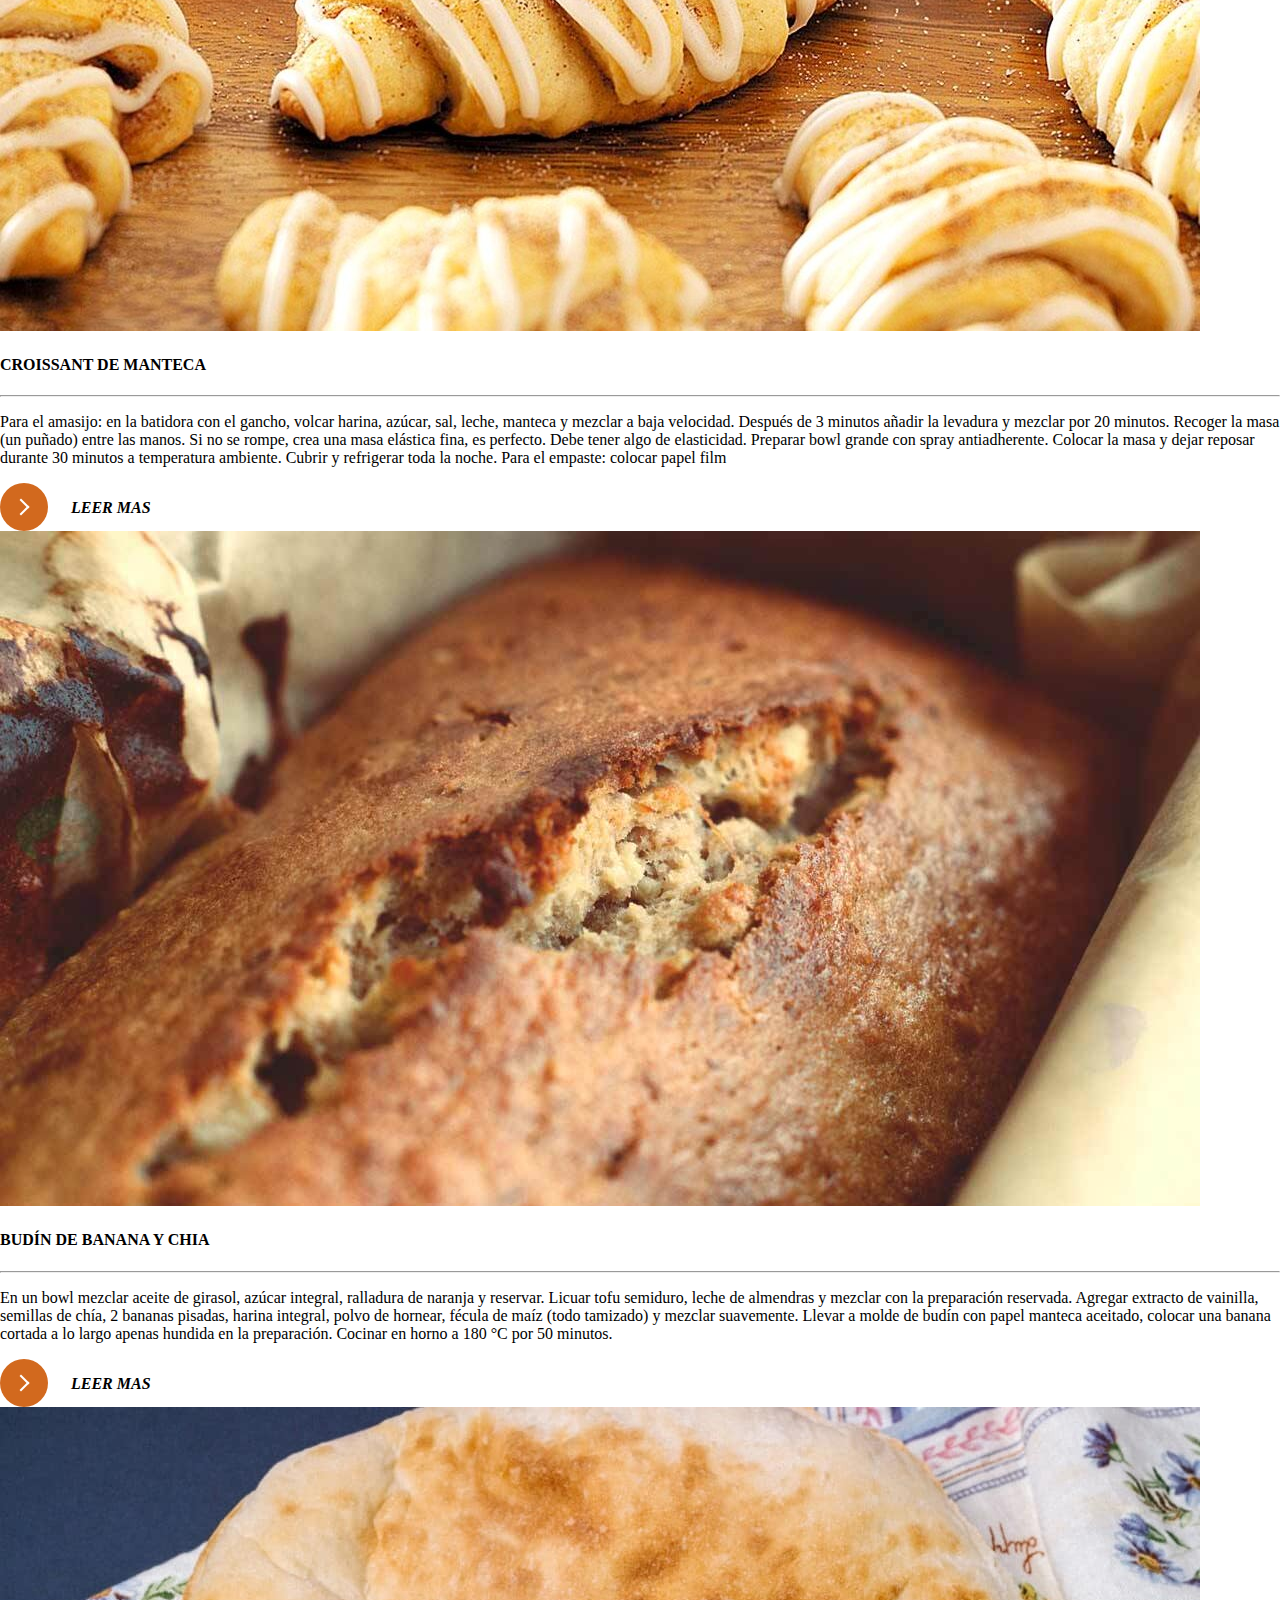
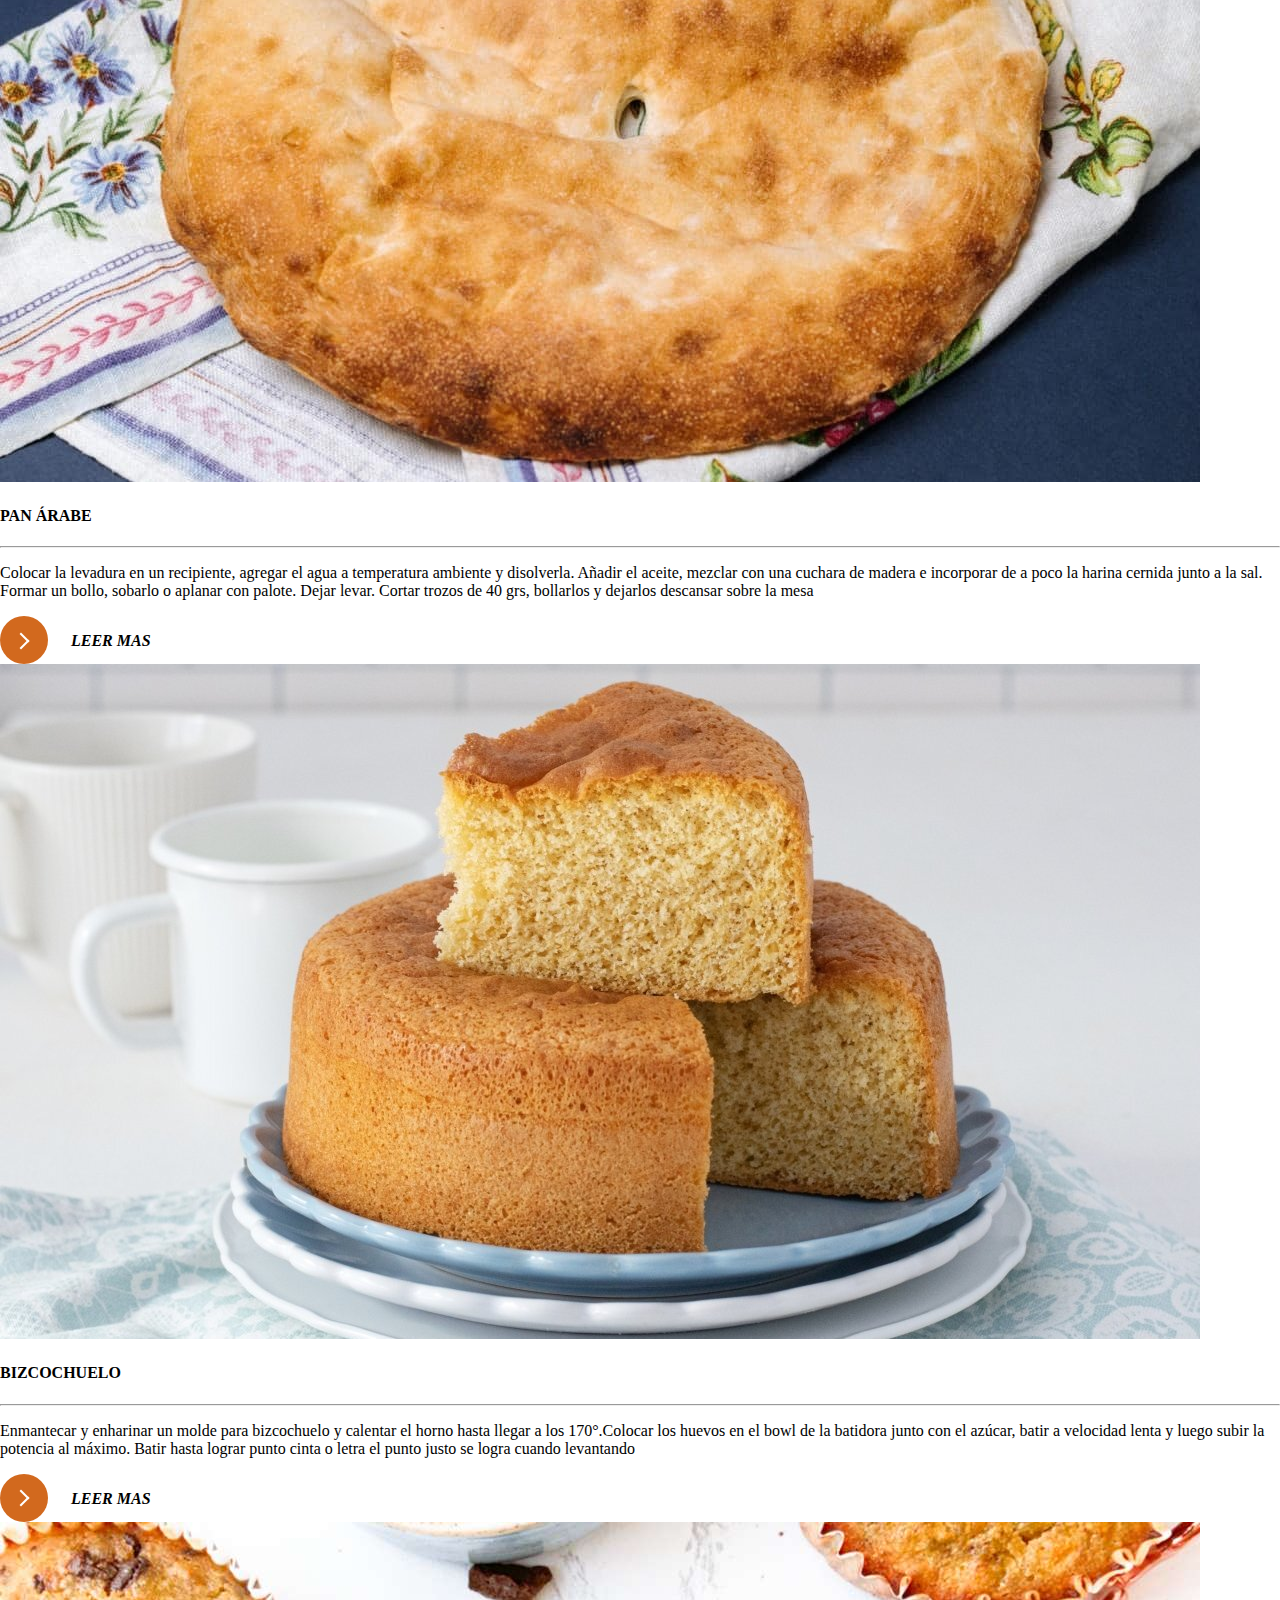
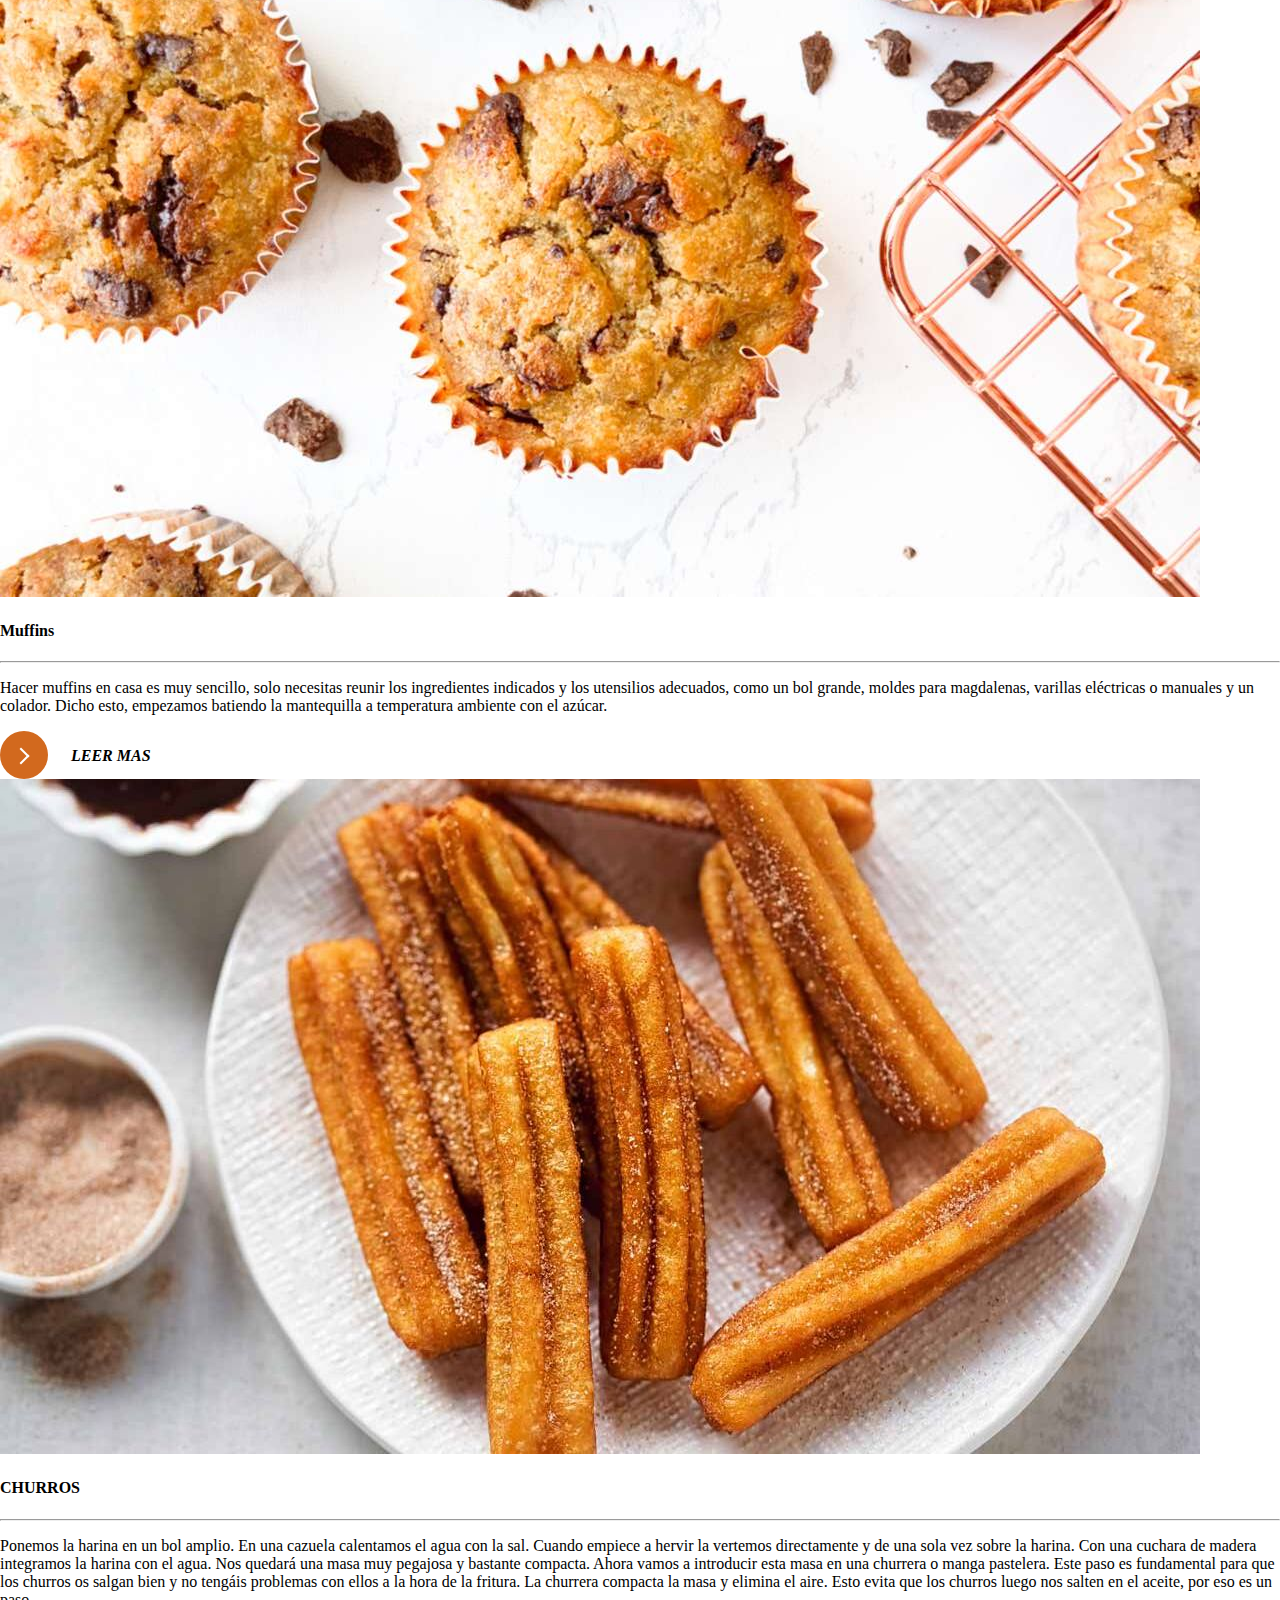
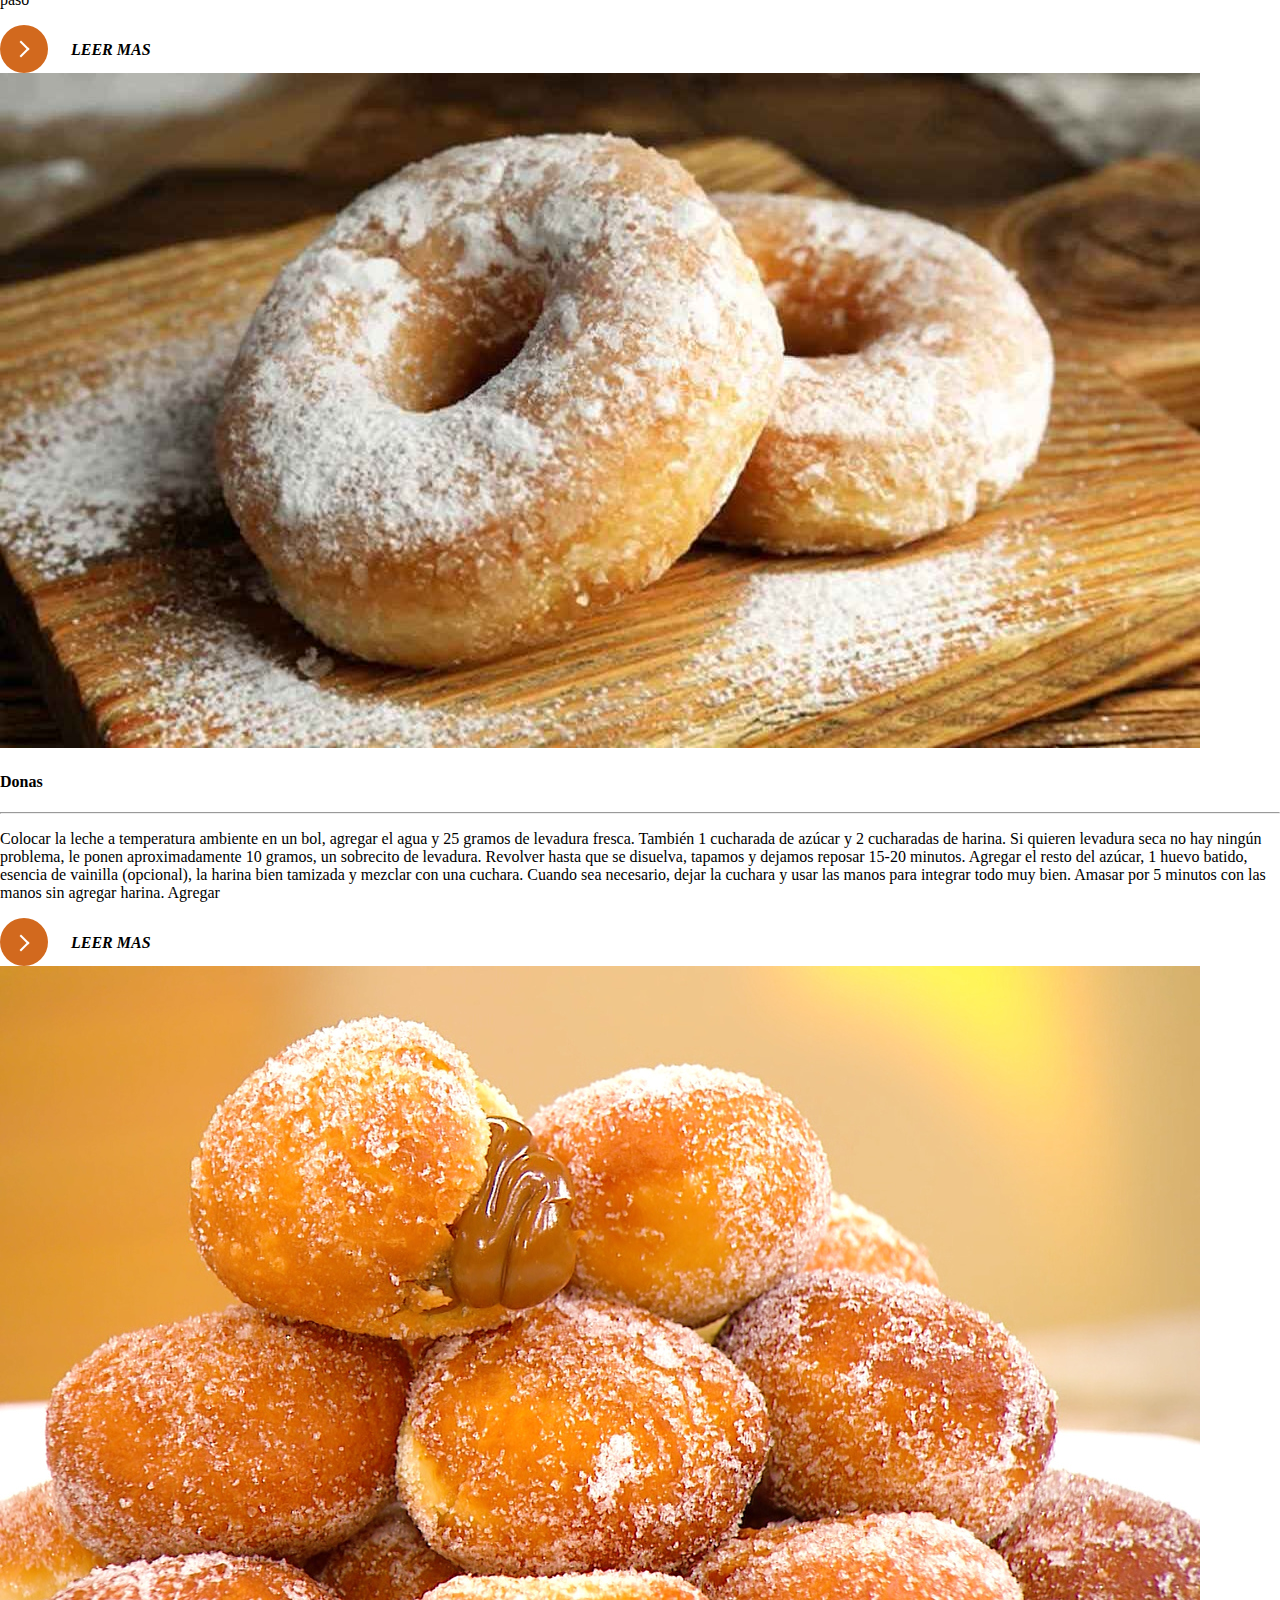
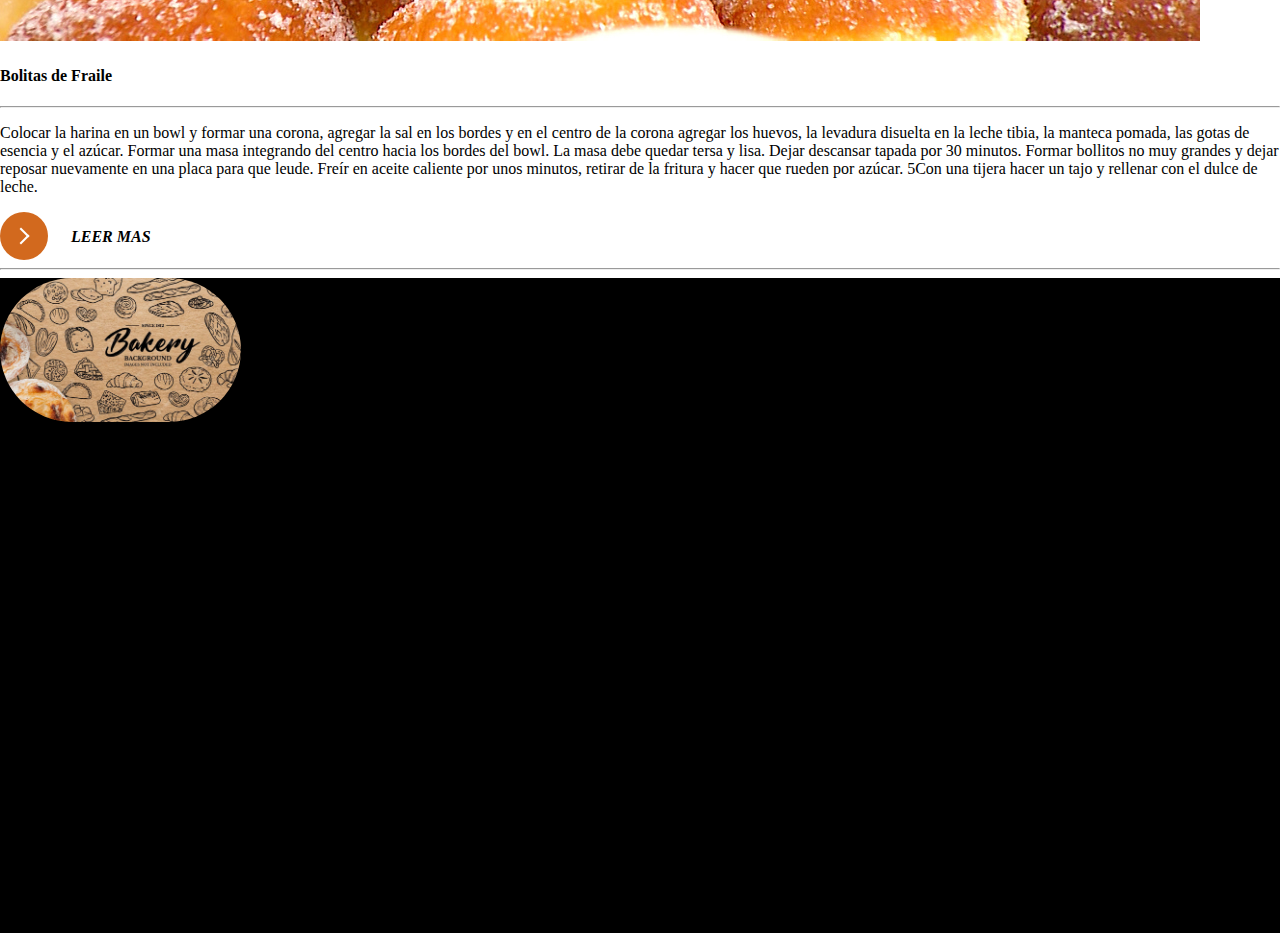
<file: recetas.html>
<!doctype html>
<html lang="en">

<head>
    <!-- Required meta tags -->
    <meta charset="utf-8">
    <meta name="viewport" content="width=device-width, initial-scale=1">
    <link rel="shortcut icon" href="assets/logo.png">
    <!-- Bootstrap CSS -->
    <link href="https://cdn.jsdelivr.net/npm/bootstrap@5.1.3/dist/css/bootstrap.min.css" rel="stylesheet"
        integrity="sha384-1BmE4kWBq78iYhFldvKuhfTAU6auU8tT94WrHftjDbrCEXSU1oBoqyl2QvZ6jIW3" crossorigin="anonymous">
    <link rel="stylesheet" href="https://cdn.jsdelivr.net/npm/bootstrap-icons@1.3.0/font/bootstrap-icons.css">
    <link rel="stylesheet" href="https://cdn-uicons.flaticon.com/uicons-regular-rounded/css/uicons-regular-rounded.css">
    <link rel="stylesheet" href="scss/estilos.css">
    <title>Recetas Deliciosas</title>
    <meta name="description" content="En esta seccion podras realizar diversas recetas caseras">
</head>

<body>
   
    <header class="header ">
        <nav class="navbar navbar-expand-lg navbar-light ">
            <!--Inicio de NavBar-->
            <div class="container-fluid">
                <div class="contenedor__logo">
                    <a href="#" class="header__link">
                        <img src="assets/logosuperior.avif" alt="#" class="header__img">
                    </a>
                </div>
                <button class="navbar-toggler" type="button" data-bs-toggle="collapse"
                    data-bs-target="#navbarNavAltMarkup" aria-controls="navbarNavAltMarkup" aria-expanded="false"
                    aria-label="Toggle navigation">
                    <span class="navbar-toggler-icon"></span>
                </button>
                <div class="collapse navbar-collapse justify-content-end" id="navbarNavAltMarkup">
                    <div class="navbar-nav">
                        <a class="nav-link tracking-in-expand" href="index.html">Home</a>
                        <a class="nav-link tracking-in-expand" href="recetas.html">Recetas</a>
                        <a class="nav-link tracking-in-expand" href="comentarios.html">Comentarios</a>
                        <a class="nav-link tracking-in-expand" href="acerca_de.html">Acerca De</a>
                        <a class="nav-link tracking-in-expand" href="registro.html">Registro</a>
                    </div>
                </div>
            </div>
        </nav>
        <!--Fin de NavBar-->
    </header>
    <main>
        <section class="container-fluid ola">
            <div class="container__ola">
                <div class="content__ola">
                    <h1 class="tracking-in-expand">¡Explora Nuestras Recetas!</h1>
                    <p class="tracking-in-expand">Te presentamos las Mas Famosas</p>
                </div>
                <div class="waves">
                    <div class="wave circulo a"></div>
                    <div class="wave circulo b"></div>
                    <div class="wave circulo c"></div>
                </div>
            </div>
        </section>
        <section class="album__productos">
            <div class="album py-5 ">
                <div class="container">
                    <div class="row row-cols-1 row-cols-sm-2 row-cols-md-3 g-3">
                        <div class="col">
                            <div class="card shadow-sm">
                                <img class="img-fluid " src="assets/receta1.jpg" alt="foto alfajor tradicional" loading="lazy">
                                <div class="card-body">
                                    <h4 class="my-0 fw-normal">MEDIALUNAS DE MANTECA</h4>
                                    <hr>
                                    <p class="card-text">Para el amasijo: hacer un volcán con las harinas, sal, azúcar y en el centro agregar leche, miel, esencia de vainilla y levadura desgranada. Mezclar con cornet hasta que comience a tomar la masa y seguir amasando con las manos hasta formar un bollo. Dejar descansar 30 minutos.

                                        Para el empaste: trabajar manteca a temperatura ambiente con harina Unirlos con la mano, sin que la manteca se ablande mucho. Sobre un film forma un rectángulo y reservar en frío.
                                        
                                        Para el armado: estirar en forma rectangular, colocar e</p>
                                    <div class="d-flex justify-content-between align-items-center">
                                        <div class="btn-group">
                                            <button class="learn-more btn-animado">
                                                <span class="circle" aria-hidden="true">
                                                <span class="icon arrow"></span>
                                                </span>
                                                <span class="button-text">Leer Mas</span>
                                            </button>
                                        </div>
                                    </div>
                                </div>
                            </div>
                        </div>
                        <div class="col">
                            <div class="card shadow-sm">
                                <img class="img-fluid " src="assets/receta2.jpg" alt="foto alfajores mixtos" loading="lazy">
                                <div class="card-body">
                                    <h4 class="my-0 fw-normal">CROISSANT DE MANTECA</h4>
                                    <hr>
                                    <p class="card-text">Para el amasijo: en la batidora con el gancho, volcar harina, azúcar, sal, leche, manteca y mezclar a baja velocidad. Después de 3 minutos añadir la levadura y mezclar por 20 minutos. Recoger la masa (un puñado) entre las manos. Si no se rompe, crea una masa elástica fina, es perfecto. Debe tener algo de elasticidad. Preparar bowl grande con spray antiadherente. Colocar la masa y dejar reposar durante 30 minutos a temperatura ambiente. Cubrir y refrigerar toda la noche.

                                        Para el empaste: colocar papel film 
                                        
                                         </p>
                                    <div class="d-flex justify-content-between align-items-center">
                                        <div class="btn-group">
                                            <button class="learn-more btn-animado">
                                                <span class="circle" aria-hidden="true">
                                                <span class="icon arrow"></span>
                                                </span>
                                                <span class="button-text">Leer Mas</span>
                                            </button>
                                        </div>
                                    </div>
                                </div>
                            </div>
                        </div>
                        <div class="col">
                            <div class="card shadow-sm">
                                <img class="img-fluid " src="assets/receta3.jpg" alt="foto alfajores recubiertos" loading="lazy">
                                <div class="card-body">
                                    <h4 class="my-0 fw-normal">BUDÍN DE BANANA Y CHIA</h4>
                                    <hr>
                                    <p class="card-text">En un bowl mezclar aceite de girasol, azúcar integral, ralladura de naranja y reservar. Licuar tofu semiduro, leche de almendras y mezclar con la preparación reservada. Agregar extracto de vainilla, semillas de chía, 2 bananas pisadas, harina integral, polvo de hornear, fécula de maíz (todo tamizado) y mezclar suavemente. Llevar a molde de budín con papel manteca aceitado, colocar una banana cortada a lo largo apenas hundida en la preparación. Cocinar en horno a 180 °C por 50 minutos.</p>
                                    <div class="d-flex justify-content-between align-items-center">
                                        <div class="btn-group">
                                            <button class="learn-more btn-animado">
                                                <span class="circle" aria-hidden="true">
                                                <span class="icon arrow"></span>
                                                </span>
                                                <span class="button-text">Leer Mas</span>
                                            </button>
                                        </div>
                                    </div>
                                </div>
                            </div>
                        </div>
                        <div class="col">
                            <div class="card shadow-sm">
                                <img class="img-fluid " src="assets/receta4.jpg" alt="foto alfajores marmoleados" loading="lazy">
                                <div class="card-body">
                                    <h4 class="my-0 fw-normal">PAN ÁRABE</h4>
                                    <hr>
                                    <p class="card-text">Colocar la levadura en un recipiente, agregar el agua a temperatura ambiente y disolverla. Añadir el aceite, mezclar con una cuchara de madera e incorporar de a poco la harina cernida junto a la sal. Formar un bollo, sobarlo o aplanar con palote. Dejar levar.

                                        Cortar trozos de 40 grs, bollarlos y dejarlos descansar sobre la mesa 
                                 </p>
                                    <div class="d-flex justify-content-between align-items-center">
                                        <div class="btn-group">
                                            <button class="learn-more btn-animado">
                                                <span class="circle" aria-hidden="true">
                                                <span class="icon arrow"></span>
                                                </span>
                                                <span class="button-text">Leer Mas</span>
                                            </button>
                                        </div>
                                    </div>
                                </div>
                            </div>
                        </div>
                        <div class="col">
                            <div class="card shadow-sm">
                                <img class="img-fluid " src="assets/receta5.jpg" alt="foto alfajores mixtos" loading="lazy">
                                <div class="card-body">
                                    <h4 class="my-0 fw-normal">BIZCOCHUELO</h4>
                                    <hr>
                                    <p class="card-text">Enmantecar y enharinar un molde para bizcochuelo y calentar el horno hasta llegar a los 170°.Colocar los huevos en el bowl de la batidora junto con el azúcar, batir a velocidad lenta y luego subir la potencia al máximo. Batir hasta lograr punto cinta o letra el punto justo se logra cuando levantando
</p>
                                    <div class="d-flex justify-content-between align-items-center">
                                        <div class="btn-group">
                                            <button class="learn-more btn-animado">
                                                <span class="circle" aria-hidden="true">
                                                <span class="icon arrow"></span>
                                                </span>
                                                <span class="button-text">Leer Mas</span>
                                            </button>
                                        </div>
                                    </div>
                                </div>
                            </div>
                        </div>
                        <div class="col">
                            <div class="card shadow-sm">
                                <img class="img-fluid " src="assets/receta6.jpg" alt="foto alfajores de cacao" loading="lazy">
                                <div class="card-body">
                                    <h4 class="my-0 fw-normal">Muffins</h4>
                                    <hr>
                                    <p class="card-text">Hacer muffins en casa es muy sencillo, solo necesitas reunir los ingredientes indicados y los utensilios adecuados, como un bol grande, moldes para magdalenas, varillas eléctricas o manuales y un colador. Dicho esto, empezamos batiendo la mantequilla a temperatura ambiente con el azúcar.</p>
                                    <div class="d-flex justify-content-between align-items-center">
                                        <div class="btn-group">
                                            <button class="learn-more btn-animado">
                                                <span class="circle" aria-hidden="true">
                                                <span class="icon arrow"></span>
                                                </span>
                                                <span class="button-text">Leer Mas</span>
                                            </button>
                                        </div>
                                    </div>
                                </div>
                            </div>
                        </div>
                        <div class="col">
                            <div class="card shadow-sm">
                                <img class="img-fluid " src="assets/receta7.jpg" alt="foto alfajores dulce de leche" loading="lazy">
                                <div class="card-body">
                                    <h4 class="my-0 fw-normal">CHURROS</h4>
                                    <hr>
                                    <p class="card-text">Ponemos la harina en un bol amplio. En una cazuela calentamos el agua con la sal.
                                        Cuando empiece a hervir la vertemos directamente y de una sola vez sobre la harina. Con una cuchara de madera integramos la harina con el agua. Nos quedará una masa muy pegajosa y bastante compacta.
                                        Ahora vamos a introducir esta masa en una churrera o manga pastelera. Este paso es fundamental para que los churros os salgan bien y no tengáis problemas con ellos a la hora de la fritura. La churrera compacta la masa y elimina el aire. Esto evita que los churros luego nos salten en el aceite, por eso es un paso </p>
                                    <div class="d-flex justify-content-between align-items-center">
                                        <div class="btn-group">
                                            <button class="learn-more btn-animado">
                                                <span class="circle" aria-hidden="true">
                                                <span class="icon arrow"></span>
                                                </span>
                                                <span class="button-text">Leer Mas</span>
                                            </button>
                                        </div>
                                    </div>
                                </div>
                            </div>
                        </div>
                        <div class="col">
                            <div class="card shadow-sm">
                                <img class="img-fluid " src="assets/receta8.jpg" alt="fotos alfajores marmoleados" loading="lazy">
                                <div class="card-body">
                                    <h4 class="my-0 fw-normal">Donas</h4>
                                    <hr>
                                    <p class="card-text">Colocar la leche a temperatura ambiente en un bol, agregar el agua y 25 gramos de levadura fresca. También 1 cucharada de azúcar y 2 cucharadas de harina. Si quieren levadura seca no hay ningún problema, le ponen aproximadamente 10 gramos, un sobrecito de levadura. 
                                        Revolver hasta que se disuelva, tapamos y dejamos reposar 15-20 minutos.
                                        Agregar el resto del azúcar, 1 huevo batido, esencia de vainilla (opcional), la harina bien tamizada y mezclar con una cuchara. Cuando sea necesario, dejar la cuchara y usar las manos para integrar todo muy bien.
                                        Amasar por 5 minutos con las manos sin agregar harina. 
                                        Agregar 
 </p>
                                    <div class="d-flex justify-content-between align-items-center">
                                        <div class="btn-group">
                                            <button class="learn-more btn-animado">
                                                <span class="circle" aria-hidden="true">
                                                <span class="icon arrow"></span>
                                                </span>
                                                <span class="button-text">Leer Mas</span>
                                            </button>
                                        </div>
                                    </div>
                                </div>
                            </div>
                        </div>
                        <div class="col">
                            <div class="card shadow-sm">
                                <img class="img-fluid " src="assets/receta9.jpg" alt="foto alfajores mixtos" loading="lazy">
                                <div class="card-body">
                                    <h4 class="my-0 fw-normal">Bolitas de Fraile</h4>
                                    <hr>
                                    <p class="card-text">Colocar la harina en un bowl y formar una corona, agregar la sal en los bordes y en el centro de la corona agregar los huevos, la levadura disuelta en la leche tibia, la manteca pomada, las gotas de esencia y el azúcar.

                                        Formar una masa integrando del centro hacia los bordes del bowl. La masa debe quedar tersa y lisa. Dejar descansar tapada por 30 minutos.
                                        
                                        Formar bollitos no muy grandes y dejar reposar nuevamente en una placa para que leude.
                                        
                                        Freír en aceite caliente por unos minutos, retirar de la fritura y hacer que rueden por azúcar.
                                        
                                        5Con una tijera hacer un tajo y rellenar con el dulce de leche.</p>
                                    <div class="d-flex justify-content-between align-items-center">
                                        <div class="btn-group">
                                            <button class="learn-more btn-animado">
                                                <span class="circle" aria-hidden="true">
                                                <span class="icon arrow"></span>
                                                </span>
                                                <span class="button-text">Leer Mas</span>
                                            </button>
                                        </div>
                                    </div>
                                </div>
                            </div>
                        </div>
                    </div>
                </div>
            </div>
        </section>
    </main>
    <!--Fin de Seccion "Album"-->
    <hr>
    <footer class="bg__footer text-center text-lg-start text-white">
        <div class="container pt-4">
            <div class="row my-4">
            <div class="col-lg-3 col-md-6 mb-2 mb-md-0">
                <div class="rounded-circle bg-black shadow-1-strong d-flex align-items-center justify-content-center mb-4 mx-auto" style="width: 150px; height: 130px;">
                <img src="assets/logofooter.jpg"  alt="#"
                    class="logo__footer" loading="lazy" />
                </div>
                <p class="text-center">Bienevenidos a Bakery</p>
            <p class="text-center">¡Tu Panaderia Favorita!</p>
            <ul class="list-unstyled d-flex flex-row justify-content-center">
         </ul>
        </div>
        <div class="col-lg-3 col-md-6 mb-4 mb-md-0">
            <h5 class="text-uppercase mb-4">Beneficios</h5>
            <ul class="list-unstyled">
            <li class="mb-2">
                <p href="#!" class="text-white"><svg xmlns="http://www.w3.org/2000/svg" width="16" height="16" fill="currentColor" class="bi bi-shop" viewBox="0 0 16 16">
                    <path d="M2.97 1.35A1 1 0 0 1 3.73 1h8.54a1 1 0 0 1 .76.35l2.609 3.044A1.5 1.5 0 0 1 16 5.37v.255a2.375 2.375 0 0 1-4.25 1.458A2.371 2.371 0 0 1 9.875 8 2.37 2.37 0 0 1 8 7.083 2.37 2.37 0 0 1 6.125 8a2.37 2.37 0 0 1-1.875-.917A2.375 2.375 0 0 1 0 5.625V5.37a1.5 1.5 0 0 1 .361-.976l2.61-3.045zm1.78 4.275a1.375 1.375 0 0 0 2.75 0 .5.5 0 0 1 1 0 1.375 1.375 0 0 0 2.75 0 .5.5 0 0 1 1 0 1.375 1.375 0 1 0 2.75 0V5.37a.5.5 0 0 0-.12-.325L12.27 2H3.73L1.12 5.045A.5.5 0 0 0 1 5.37v.255a1.375 1.375 0 0 0 2.75 0 .5.5 0 0 1 1 0zM1.5 8.5A.5.5 0 0 1 2 9v6h1v-5a1 1 0 0 1 1-1h3a1 1 0 0 1 1 1v5h6V9a.5.5 0 0 1 1 0v6h.5a.5.5 0 0 1 0 1H.5a.5.5 0 0 1 0-1H1V9a.5.5 0 0 1 .5-.5zM4 15h3v-5H4v5zm5-5a1 1 0 0 1 1-1h2a1 1 0 0 1 1 1v3a1 1 0 0 1-1 1h-2a1 1 0 0 1-1-1v-3zm3 0h-2v3h2v-3z"/>
                  </svg></i> Descuentos%</p>
            </li>
            <li class="mb-2">
                <p href="#!" class="text-white"><svg xmlns="http://www.w3.org/2000/svg" width="16" height="16" fill="currentColor" class="bi bi-shop" viewBox="0 0 16 16">
                    <path d="M2.97 1.35A1 1 0 0 1 3.73 1h8.54a1 1 0 0 1 .76.35l2.609 3.044A1.5 1.5 0 0 1 16 5.37v.255a2.375 2.375 0 0 1-4.25 1.458A2.371 2.371 0 0 1 9.875 8 2.37 2.37 0 0 1 8 7.083 2.37 2.37 0 0 1 6.125 8a2.37 2.37 0 0 1-1.875-.917A2.375 2.375 0 0 1 0 5.625V5.37a1.5 1.5 0 0 1 .361-.976l2.61-3.045zm1.78 4.275a1.375 1.375 0 0 0 2.75 0 .5.5 0 0 1 1 0 1.375 1.375 0 0 0 2.75 0 .5.5 0 0 1 1 0 1.375 1.375 0 1 0 2.75 0V5.37a.5.5 0 0 0-.12-.325L12.27 2H3.73L1.12 5.045A.5.5 0 0 0 1 5.37v.255a1.375 1.375 0 0 0 2.75 0 .5.5 0 0 1 1 0zM1.5 8.5A.5.5 0 0 1 2 9v6h1v-5a1 1 0 0 1 1-1h3a1 1 0 0 1 1 1v5h6V9a.5.5 0 0 1 1 0v6h.5a.5.5 0 0 1 0 1H.5a.5.5 0 0 1 0-1H1V9a.5.5 0 0 1 .5-.5zM4 15h3v-5H4v5zm5-5a1 1 0 0 1 1-1h2a1 1 0 0 1 1 1v3a1 1 0 0 1-1 1h-2a1 1 0 0 1-1-1v-3zm3 0h-2v3h2v-3z"/>
                  </svg></i> Ofertas%</p>
            </li>
            <li class="mb-2">
                <p href="#!" class="text-white"><svg xmlns="http://www.w3.org/2000/svg" width="16" height="16" fill="currentColor" class="bi bi-shop" viewBox="0 0 16 16">
                    <path d="M2.97 1.35A1 1 0 0 1 3.73 1h8.54a1 1 0 0 1 .76.35l2.609 3.044A1.5 1.5 0 0 1 16 5.37v.255a2.375 2.375 0 0 1-4.25 1.458A2.371 2.371 0 0 1 9.875 8 2.37 2.37 0 0 1 8 7.083 2.37 2.37 0 0 1 6.125 8a2.37 2.37 0 0 1-1.875-.917A2.375 2.375 0 0 1 0 5.625V5.37a1.5 1.5 0 0 1 .361-.976l2.61-3.045zm1.78 4.275a1.375 1.375 0 0 0 2.75 0 .5.5 0 0 1 1 0 1.375 1.375 0 0 0 2.75 0 .5.5 0 0 1 1 0 1.375 1.375 0 1 0 2.75 0V5.37a.5.5 0 0 0-.12-.325L12.27 2H3.73L1.12 5.045A.5.5 0 0 0 1 5.37v.255a1.375 1.375 0 0 0 2.75 0 .5.5 0 0 1 1 0zM1.5 8.5A.5.5 0 0 1 2 9v6h1v-5a1 1 0 0 1 1-1h3a1 1 0 0 1 1 1v5h6V9a.5.5 0 0 1 1 0v6h.5a.5.5 0 0 1 0 1H.5a.5.5 0 0 1 0-1H1V9a.5.5 0 0 1 .5-.5zM4 15h3v-5H4v5zm5-5a1 1 0 0 1 1-1h2a1 1 0 0 1 1 1v3a1 1 0 0 1-1 1h-2a1 1 0 0 1-1-1v-3zm3 0h-2v3h2v-3z"/>
                  </svg></i></i> Precios Exclusivos%</p>
            </li>
            </ul>
        </div>
        <div class="col-lg-3 col-md-6 mb-4 mb-md-0">
            <h5 class="text-uppercase mb-4">Horarios</h5>
            <ul class="list-unstyled">
                <li class="mb-2">
                    <p href="#!" class="text-white"><svg xmlns="http://www.w3.org/2000/svg" width="16" height="16" fill="currentColor" class="bi bi-stopwatch" viewBox="0 0 16 16">
                        <path d="M8.5 5.6a.5.5 0 1 0-1 0v2.9h-3a.5.5 0 0 0 0 1H8a.5.5 0 0 0 .5-.5V5.6z"/>
                        <path d="M6.5 1A.5.5 0 0 1 7 .5h2a.5.5 0 0 1 0 1v.57c1.36.196 2.594.78 3.584 1.64a.715.715 0 0 1 .012-.013l.354-.354-.354-.353a.5.5 0 0 1 .707-.708l1.414 1.415a.5.5 0 1 1-.707.707l-.353-.354-.354.354a.512.512 0 0 1-.013.012A7 7 0 1 1 7 2.071V1.5a.5.5 0 0 1-.5-.5zM8 3a6 6 0 1 0 .001 12A6 6 0 0 0 8 3z"/>
                      </svg></i> Mañana 8:00-12:00</p>
                </li>
                <li class="mb-2">
                    <p href="#!" class="text-white"><svg xmlns="http://www.w3.org/2000/svg" width="16" height="16" fill="currentColor" class="bi bi-stopwatch" viewBox="0 0 16 16">
                        <path d="M8.5 5.6a.5.5 0 1 0-1 0v2.9h-3a.5.5 0 0 0 0 1H8a.5.5 0 0 0 .5-.5V5.6z"/>
                        <path d="M6.5 1A.5.5 0 0 1 7 .5h2a.5.5 0 0 1 0 1v.57c1.36.196 2.594.78 3.584 1.64a.715.715 0 0 1 .012-.013l.354-.354-.354-.353a.5.5 0 0 1 .707-.708l1.414 1.415a.5.5 0 1 1-.707.707l-.353-.354-.354.354a.512.512 0 0 1-.013.012A7 7 0 1 1 7 2.071V1.5a.5.5 0 0 1-.5-.5zM8 3a6 6 0 1 0 .001 12A6 6 0 0 0 8 3z"/>
                      </svg></i> Tarde 17:00-19:00</p>
                </li>
                <li class="mb-2">
                    <p href="#!" class="text-white"><svg xmlns="http://www.w3.org/2000/svg" width="16" height="16" fill="currentColor" class="bi bi-stopwatch" viewBox="0 0 16 16">
                        <path d="M8.5 5.6a.5.5 0 1 0-1 0v2.9h-3a.5.5 0 0 0 0 1H8a.5.5 0 0 0 .5-.5V5.6z"/>
                        <path d="M6.5 1A.5.5 0 0 1 7 .5h2a.5.5 0 0 1 0 1v.57c1.36.196 2.594.78 3.584 1.64a.715.715 0 0 1 .012-.013l.354-.354-.354-.353a.5.5 0 0 1 .707-.708l1.414 1.415a.5.5 0 1 1-.707.707l-.353-.354-.354.354a.512.512 0 0 1-.013.012A7 7 0 1 1 7 2.071V1.5a.5.5 0 0 1-.5-.5zM8 3a6 6 0 1 0 .001 12A6 6 0 0 0 8 3z"/>
                      </svg></i> Noche 20:00-24:00</p>
                </li>
                
            </ul>
        </div>
        <div class="col-lg-3 col-md-6 mb-4 mb-md-0">
            <h5 class="text-uppercase mb-4">Info de Contacto</h5>
            <ul class="list-unstyled">
            <li>
                <p><svg xmlns="http://www.w3.org/2000/svg" width="16" height="16" fill="currentColor" class="bi bi-geo-alt-fill" viewBox="0 0 16 16">
                    <path d="M8 16s6-5.686 6-10A6 6 0 0 0 2 6c0 4.314 6 10 6 10zm0-7a3 3 0 1 1 0-6 3 3 0 0 1 0 6z"/>
                  </svg></i> Merlo-San Luis</p>
            </li>
            <li>
                <p><svg xmlns="http://www.w3.org/2000/svg" width="16" height="16" fill="currentColor" class="bi bi-telephone" viewBox="0 0 16 16">
                    <path d="M3.654 1.328a.678.678 0 0 0-1.015-.063L1.605 2.3c-.483.484-.661 1.169-.45 1.77a17.568 17.568 0 0 0 4.168 6.608 17.569 17.569 0 0 0 6.608 4.168c.601.211 1.286.033 1.77-.45l1.034-1.034a.678.678 0 0 0-.063-1.015l-2.307-1.794a.678.678 0 0 0-.58-.122l-2.19.547a1.745 1.745 0 0 1-1.657-.459L5.482 8.062a1.745 1.745 0 0 1-.46-1.657l.548-2.19a.678.678 0 0 0-.122-.58L3.654 1.328zM1.884.511a1.745 1.745 0 0 1 2.612.163L6.29 2.98c.329.423.445.974.315 1.494l-.547 2.19a.678.678 0 0 0 .178.643l2.457 2.457a.678.678 0 0 0 .644.178l2.189-.547a1.745 1.745 0 0 1 1.494.315l2.306 1.794c.829.645.905 1.87.163 2.611l-1.034 1.034c-.74.74-1.846 1.065-2.877.702a18.634 18.634 0 0 1-7.01-4.42 18.634 18.634 0 0 1-4.42-7.009c-.362-1.03-.037-2.137.703-2.877L1.885.511z"/>
                  </svg></i> 02664000780</p>
            </li>
            <li>
                <p><svg xmlns="http://www.w3.org/2000/svg" width="16" height="16" fill="currentColor" class="bi bi-envelope-at" viewBox="0 0 16 16">
                    <path d="M2 2a2 2 0 0 0-2 2v8.01A2 2 0 0 0 2 14h5.5a.5.5 0 0 0 0-1H2a1 1 0 0 1-.966-.741l5.64-3.471L8 9.583l7-4.2V8.5a.5.5 0 0 0 1 0V4a2 2 0 0 0-2-2H2Zm3.708 6.208L1 11.105V5.383l4.708 2.825ZM1 4.217V4a1 1 0 0 1 1-1h12a1 1 0 0 1 1 1v.217l-7 4.2-7-4.2Z"/>
                    <path d="M14.247 14.269c1.01 0 1.587-.857 1.587-2.025v-.21C15.834 10.43 14.64 9 12.52 9h-.035C10.42 9 9 10.36 9 12.432v.214C9 14.82 10.438 16 12.358 16h.044c.594 0 1.018-.074 1.237-.175v-.73c-.245.11-.673.18-1.18.18h-.044c-1.334 0-2.571-.788-2.571-2.655v-.157c0-1.657 1.058-2.724 2.64-2.724h.04c1.535 0 2.484 1.05 2.484 2.326v.118c0 .975-.324 1.39-.639 1.39-.232 0-.41-.148-.41-.42v-2.19h-.906v.569h-.03c-.084-.298-.368-.63-.954-.63-.778 0-1.259.555-1.259 1.4v.528c0 .892.49 1.434 1.26 1.434.471 0 .896-.227 1.014-.643h.043c.118.42.617.648 1.12.648Zm-2.453-1.588v-.227c0-.546.227-.791.573-.791.297 0 .572.192.572.708v.367c0 .573-.253.744-.564.744-.354 0-.581-.215-.581-.8Z"/>
                  </svg></i> Ezearias111@gmail.com</p>
            </li>
            </ul>
        </div>
        </div>
    </div>
    <div class="text-center pb-3" >
        <div class="container p-1 pb-0">
    <!--Scripts-->
    <script src="https://cdn.jsdelivr.net/npm/bootstrap@5.1.3/dist/js/bootstrap.bundle.min.js"
        integrity="sha384-ka7Sk0Gln4gmtz2MlQnikT1wXgYsOg+OMhuP+IlRH9sENBO0LRn5q+8nbTov4+1p"
        crossorigin="anonymous"></script>
    <script src="https://unpkg.com/aos@2.3.1/dist/aos.js"></script>
    <script src="https://unpkg.com/aos@next/dist/aos.js"></script>
    <script>
        AOS.init();
    </script>
</body>

</html>
</file>
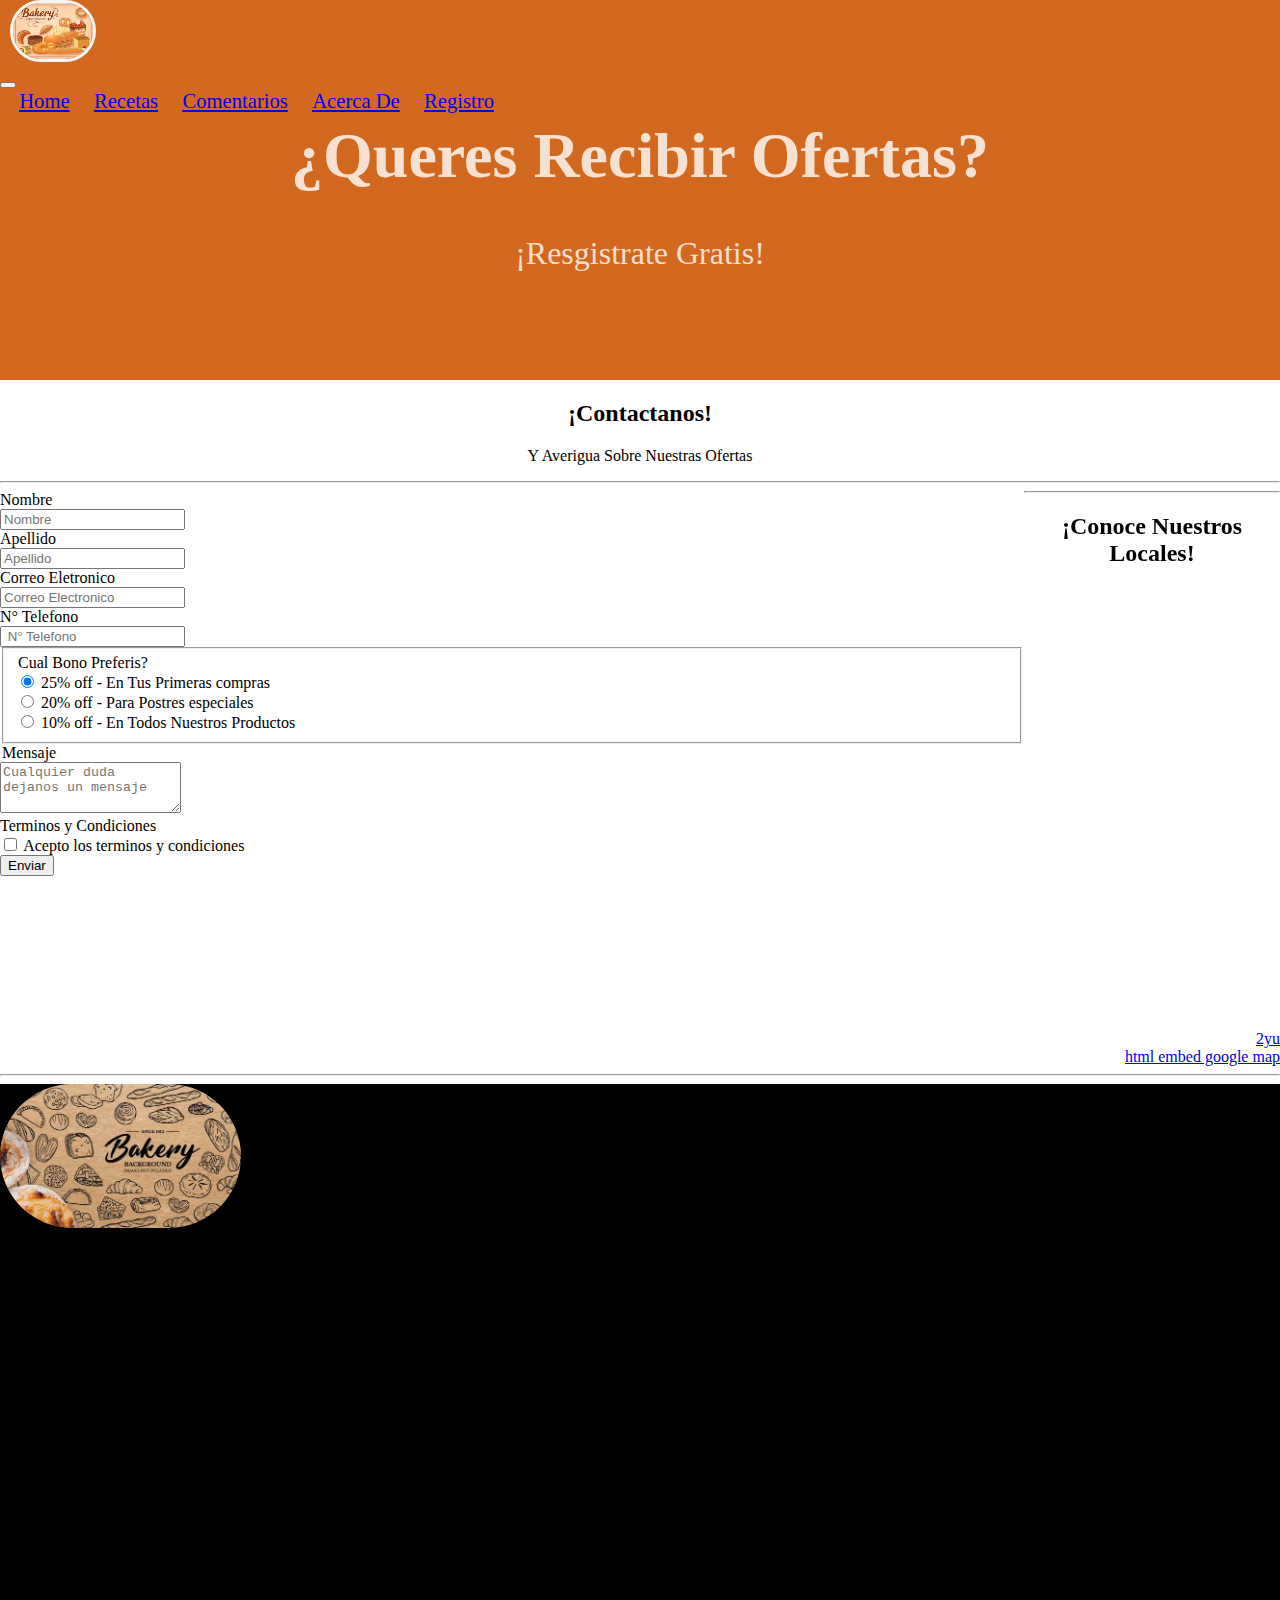
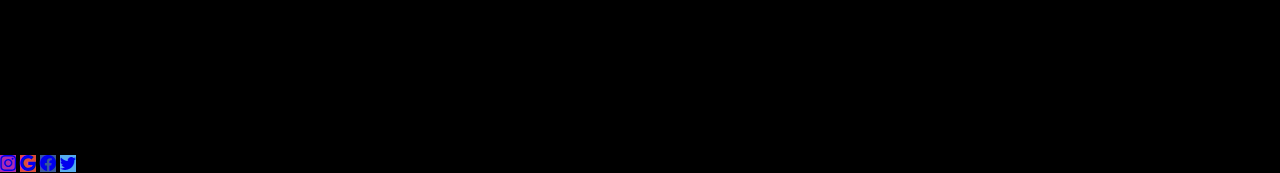
<file: registro.html>
<!doctype html>
<html lang="en">
<head>
    <!-- Required meta tags -->
    <meta charset="utf-8">
    <meta name="viewport" content="width=device-width, initial-scale=1">
    <link rel="shortcut icon" href="assets/logo.png">
    <!--Animated on Scroll-->
    <link href="https://unpkg.com/aos@2.3.1/dist/aos.css" rel="stylesheet">
    <!-- Bootstrap CSS -->
    <link href="https://cdn.jsdelivr.net/npm/bootstrap@5.1.3/dist/css/bootstrap.min.css" rel="stylesheet" integrity="sha384-1BmE4kWBq78iYhFldvKuhfTAU6auU8tT94WrHftjDbrCEXSU1oBoqyl2QvZ6jIW3" crossorigin="anonymous">
    <link rel="stylesheet" href="https://cdn.jsdelivr.net/npm/bootstrap-icons@1.3.0/font/bootstrap-icons.css">
    <link rel="stylesheet" href="https://cdn-uicons.flaticon.com/uicons-regular-rounded/css/uicons-regular-rounded.css">
    <link rel="stylesheet" href="scss/estilos.css">
    <title>¡Resgistrate!</title>
    <meta name="description" content="Bienvenido al Registro de nuestro local con el cual recibiras ofertas exclusivas">
</head>
<body>
   
    <header class="header">
        <nav class="navbar navbar-expand-lg navbar-light ">
            <!--Inicio de NavBar-->
            <div class="container-fluid">
                <div class="contenedor__logo">
                    <a href="#" class="header__link">
                        <img src="assets/logosuperior.avif" alt="#" class="header__img">
                    </a>
                </div>
                <button class="navbar-toggler" type="button" data-bs-toggle="collapse"
                    data-bs-target="#navbarNavAltMarkup" aria-controls="navbarNavAltMarkup" aria-expanded="false"
                    aria-label="Toggle navigation">
                    <span class="navbar-toggler-icon"></span>
                </button>
                <div class="collapse navbar-collapse justify-content-end" id="navbarNavAltMarkup">
                    <div class="navbar-nav">
                        <a class="nav-link tracking-in-expand" href="index.html">Home</a>
                        <a class="nav-link tracking-in-expand" href="recetas.html">Recetas</a>
                        <a class="nav-link tracking-in-expand" href="comentarios.html">Comentarios</a>
                        <a class="nav-link tracking-in-expand" href="acerca_de.html">Acerca De</a>
                        <a class="nav-link tracking-in-expand" href="registro.html">Registro</a>
                    </div>
                </div>
            </div>
        </nav>
        <!--Fin de NavBar-->
    </header>
    <main>
        <section class="container-fluid ola">
            <div class="container__ola">
                <div class="content__ola">
                    <h1 class="tracking-in-expand">¿Queres Recibir Ofertas?</h1>
                    <p class="tracking-in-expand">¡Resgistrate Gratis!</p>
                </div>
                <div class="waves">
                    <div class="wave circulo a"></div>
                    <div class="wave circulo b"></div>
                    <div class="wave circulo c"></div>
                </div>
            </div>
        </section> 
        <section class="contacto">
            <div class="container">
                <div class="titulo__contacto pt-4">
                    <h2>¡Contactanos!</h2>
                    <p>Y Averigua Sobre Nuestras Ofertas</p>
                    <hr>
                </div>
                <div class="row">
                    <div class="column container mx-auto mt-2 mb-4">
                        <form>
                            <div class="form-group row">
                                <label for="inputEmail3" class="col-sm-2 col-form-label">Nombre</label>
                                <div class="col-sm-10 mb-5">
                                    <input type="text" class="form-control" id="inputEmail3" placeholder="Nombre">
                                </div>
                            </div>
                            <div class="form-group row">
                                <label for="inputPassword3" class="col-sm-2 col-form-label">Apellido</label>
                                <div class="col-sm-10 mb-5">
                                    <input type="text" class="form-control" id="inputPassword3" placeholder="Apellido">
                                </div>
                            </div>
                            <div class="form-group row">
                                <label for="inputPassword3" class="col-sm-2 col-form-label">Correo Eletronico</label>
                                <div class="col-sm-10 mb-5">
                                    <input type="text" class="form-control" id="inputPassword3" placeholder="Correo Electronico">
                                </div>
                            </div>
                            <div class="form-group row">
                                <label for="inputPassword3" class="col-sm-2 col-form-label">N° Telefono</label>
                                <div class="col-sm-10 mb-5">
                                    <input type="text" class="form-control" id="inputPassword3" placeholder=" N° Telefono">
                                </div>
                            </div>
                            <fieldset class="form-group mb-5">
                                <div class="row">
                                    <legend class="col-form-label col-sm-2 pt-0">Cual Bono Preferis?</legend>
                                    <div class="col-sm-10">
                                        <div class="form-check">
                                            <input class="form-check-input" type="radio" name="gridRadios" id="gridRadios1" value="option1"
                                                checked>
                                            <label class="form-check-label" for="gridRadios1">
                                               25% off - En Tus Primeras compras
                                            </label>
                                        </div>
                                        <div class="form-check">
                                            <input class="form-check-input" type="radio" name="gridRadios" id="gridRadios2" value="option2">
                                            <label class="form-check-label" for="gridRadios2">
                                                20% off - Para Postres especiales
                                            </label>
                                        </div>
                                        <div class="form-check disabled">
                                            <input class="form-check-input" type="radio" name="gridRadios" id="gridRadios3" value="option3">
                                            <label class="form-check-label" for="gridRadios3">
                                                10% off - En Todos Nuestros Productos
                                            </label>
                                        </div>
                                    </div>
                                </div>
                            </fieldset>
                            <div class="form-group mb-5">
                                <legend class="col-form-label col-sm-2 pt-0">Mensaje</legend>
                                <textarea class="form-control" id="exampleFormControlTextarea1" rows="3" placeholder="Cualquier duda dejanos un mensaje"></textarea>
                            </div>
                            <div class="form-group row mb-5">
                                <div class="col-sm-2">Terminos y Condiciones</div>
                                <div class="col-sm-10">
                                    <div class="form-check">
                                        <input class="form-check-input" type="checkbox" id="gridCheck1">
                                        <label class="form-check-label" for="gridCheck1">
                                            Acepto los terminos y condiciones
                                        </label>
                                    </div>
                                </div>
                            </div>
                            <div class="form-group row">
                                <div class="col-sm-10">
                                    <button type="submit" class="btn btn-outline-dark">Enviar</button>
                                </div>
                            </div>
                        </form>
                    </div>
                    <hr>
                    <div data-aos="zoom-in" class="titulo__contacto">
                        <h2>¡Conoce Nuestros Locales!</h2>
                    </div>
                    <div class="row container ">
                        <div class="">
                            <div class="mapouter"><div class="gmap_canvas"><iframe width="100%" height="100%" id="gmap_canvas" src="https://maps.google.com/maps?q=merlo sanluis&t=&z=10&ie=UTF8&iwloc=&output=embed" frameborder="0" scrolling="no" marginheight="0" marginwidth="0"></iframe><a href="https://2yu.co">2yu</a><br><style>.mapouter{position:relative;text-align:right;height:100%;width:100%;}</style><a href="https://embedgooglemap.2yu.co/">html embed google map</a><style>.gmap_canvas {overflow:hidden;background:none!important;height:100%;width:100%;}</style></div></div>
                        </div>
                    </div>
                </div>
            </div>
        </section>
        <hr>
    </main>
    <footer class="bg__footer text-center text-lg-start text-white">
        <div class="container pt-4">
            <div class="row my-4">
            <div class="col-lg-3 col-md-6 mb-2 mb-md-0">
                <div class="rounded-circle bg-black shadow-1-strong d-flex align-items-center justify-content-center mb-4 mx-auto" style="width: 150px; height: 130px;">
                <img src="assets/logofooter.jpg"  alt="#"
                    class="logo__footer" loading="lazy" />
                </div>
                <p class="text-center">Bienevenidos a Bakery</p>
            <p class="text-center">¡Tu Panaderia Favorita!</p>
            <ul class="list-unstyled d-flex flex-row justify-content-center">
         </ul>
        </div>
        <div class="col-lg-3 col-md-6 mb-4 mb-md-0">
            <h5 class="text-uppercase mb-4">Beneficios</h5>
            <ul class="list-unstyled">
            <li class="mb-2">
                <p href="#!" class="text-white"><svg xmlns="http://www.w3.org/2000/svg" width="16" height="16" fill="currentColor" class="bi bi-shop" viewBox="0 0 16 16">
                    <path d="M2.97 1.35A1 1 0 0 1 3.73 1h8.54a1 1 0 0 1 .76.35l2.609 3.044A1.5 1.5 0 0 1 16 5.37v.255a2.375 2.375 0 0 1-4.25 1.458A2.371 2.371 0 0 1 9.875 8 2.37 2.37 0 0 1 8 7.083 2.37 2.37 0 0 1 6.125 8a2.37 2.37 0 0 1-1.875-.917A2.375 2.375 0 0 1 0 5.625V5.37a1.5 1.5 0 0 1 .361-.976l2.61-3.045zm1.78 4.275a1.375 1.375 0 0 0 2.75 0 .5.5 0 0 1 1 0 1.375 1.375 0 0 0 2.75 0 .5.5 0 0 1 1 0 1.375 1.375 0 1 0 2.75 0V5.37a.5.5 0 0 0-.12-.325L12.27 2H3.73L1.12 5.045A.5.5 0 0 0 1 5.37v.255a1.375 1.375 0 0 0 2.75 0 .5.5 0 0 1 1 0zM1.5 8.5A.5.5 0 0 1 2 9v6h1v-5a1 1 0 0 1 1-1h3a1 1 0 0 1 1 1v5h6V9a.5.5 0 0 1 1 0v6h.5a.5.5 0 0 1 0 1H.5a.5.5 0 0 1 0-1H1V9a.5.5 0 0 1 .5-.5zM4 15h3v-5H4v5zm5-5a1 1 0 0 1 1-1h2a1 1 0 0 1 1 1v3a1 1 0 0 1-1 1h-2a1 1 0 0 1-1-1v-3zm3 0h-2v3h2v-3z"/>
                  </svg></i> Descuentos%</p>
            </li>
            <li class="mb-2">
                <p href="#!" class="text-white"><svg xmlns="http://www.w3.org/2000/svg" width="16" height="16" fill="currentColor" class="bi bi-shop" viewBox="0 0 16 16">
                    <path d="M2.97 1.35A1 1 0 0 1 3.73 1h8.54a1 1 0 0 1 .76.35l2.609 3.044A1.5 1.5 0 0 1 16 5.37v.255a2.375 2.375 0 0 1-4.25 1.458A2.371 2.371 0 0 1 9.875 8 2.37 2.37 0 0 1 8 7.083 2.37 2.37 0 0 1 6.125 8a2.37 2.37 0 0 1-1.875-.917A2.375 2.375 0 0 1 0 5.625V5.37a1.5 1.5 0 0 1 .361-.976l2.61-3.045zm1.78 4.275a1.375 1.375 0 0 0 2.75 0 .5.5 0 0 1 1 0 1.375 1.375 0 0 0 2.75 0 .5.5 0 0 1 1 0 1.375 1.375 0 1 0 2.75 0V5.37a.5.5 0 0 0-.12-.325L12.27 2H3.73L1.12 5.045A.5.5 0 0 0 1 5.37v.255a1.375 1.375 0 0 0 2.75 0 .5.5 0 0 1 1 0zM1.5 8.5A.5.5 0 0 1 2 9v6h1v-5a1 1 0 0 1 1-1h3a1 1 0 0 1 1 1v5h6V9a.5.5 0 0 1 1 0v6h.5a.5.5 0 0 1 0 1H.5a.5.5 0 0 1 0-1H1V9a.5.5 0 0 1 .5-.5zM4 15h3v-5H4v5zm5-5a1 1 0 0 1 1-1h2a1 1 0 0 1 1 1v3a1 1 0 0 1-1 1h-2a1 1 0 0 1-1-1v-3zm3 0h-2v3h2v-3z"/>
                  </svg></i> Ofertas%</p>
            </li>
            <li class="mb-2">
                <p href="#!" class="text-white"><svg xmlns="http://www.w3.org/2000/svg" width="16" height="16" fill="currentColor" class="bi bi-shop" viewBox="0 0 16 16">
                    <path d="M2.97 1.35A1 1 0 0 1 3.73 1h8.54a1 1 0 0 1 .76.35l2.609 3.044A1.5 1.5 0 0 1 16 5.37v.255a2.375 2.375 0 0 1-4.25 1.458A2.371 2.371 0 0 1 9.875 8 2.37 2.37 0 0 1 8 7.083 2.37 2.37 0 0 1 6.125 8a2.37 2.37 0 0 1-1.875-.917A2.375 2.375 0 0 1 0 5.625V5.37a1.5 1.5 0 0 1 .361-.976l2.61-3.045zm1.78 4.275a1.375 1.375 0 0 0 2.75 0 .5.5 0 0 1 1 0 1.375 1.375 0 0 0 2.75 0 .5.5 0 0 1 1 0 1.375 1.375 0 1 0 2.75 0V5.37a.5.5 0 0 0-.12-.325L12.27 2H3.73L1.12 5.045A.5.5 0 0 0 1 5.37v.255a1.375 1.375 0 0 0 2.75 0 .5.5 0 0 1 1 0zM1.5 8.5A.5.5 0 0 1 2 9v6h1v-5a1 1 0 0 1 1-1h3a1 1 0 0 1 1 1v5h6V9a.5.5 0 0 1 1 0v6h.5a.5.5 0 0 1 0 1H.5a.5.5 0 0 1 0-1H1V9a.5.5 0 0 1 .5-.5zM4 15h3v-5H4v5zm5-5a1 1 0 0 1 1-1h2a1 1 0 0 1 1 1v3a1 1 0 0 1-1 1h-2a1 1 0 0 1-1-1v-3zm3 0h-2v3h2v-3z"/>
                  </svg></i></i> Precios Exclusivos%</p>
            </li>
            </ul>
        </div>
        <div class="col-lg-3 col-md-6 mb-4 mb-md-0">
            <h5 class="text-uppercase mb-4">Horarios</h5>
            <ul class="list-unstyled">
                <li class="mb-2">
                    <p href="#!" class="text-white"><svg xmlns="http://www.w3.org/2000/svg" width="16" height="16" fill="currentColor" class="bi bi-stopwatch" viewBox="0 0 16 16">
                        <path d="M8.5 5.6a.5.5 0 1 0-1 0v2.9h-3a.5.5 0 0 0 0 1H8a.5.5 0 0 0 .5-.5V5.6z"/>
                        <path d="M6.5 1A.5.5 0 0 1 7 .5h2a.5.5 0 0 1 0 1v.57c1.36.196 2.594.78 3.584 1.64a.715.715 0 0 1 .012-.013l.354-.354-.354-.353a.5.5 0 0 1 .707-.708l1.414 1.415a.5.5 0 1 1-.707.707l-.353-.354-.354.354a.512.512 0 0 1-.013.012A7 7 0 1 1 7 2.071V1.5a.5.5 0 0 1-.5-.5zM8 3a6 6 0 1 0 .001 12A6 6 0 0 0 8 3z"/>
                      </svg></i> Mañana 8:00-12:00</p>
                </li>
                <li class="mb-2">
                    <p href="#!" class="text-white"><svg xmlns="http://www.w3.org/2000/svg" width="16" height="16" fill="currentColor" class="bi bi-stopwatch" viewBox="0 0 16 16">
                        <path d="M8.5 5.6a.5.5 0 1 0-1 0v2.9h-3a.5.5 0 0 0 0 1H8a.5.5 0 0 0 .5-.5V5.6z"/>
                        <path d="M6.5 1A.5.5 0 0 1 7 .5h2a.5.5 0 0 1 0 1v.57c1.36.196 2.594.78 3.584 1.64a.715.715 0 0 1 .012-.013l.354-.354-.354-.353a.5.5 0 0 1 .707-.708l1.414 1.415a.5.5 0 1 1-.707.707l-.353-.354-.354.354a.512.512 0 0 1-.013.012A7 7 0 1 1 7 2.071V1.5a.5.5 0 0 1-.5-.5zM8 3a6 6 0 1 0 .001 12A6 6 0 0 0 8 3z"/>
                      </svg></i> Tarde 17:00-19:00</p>
                </li>
                <li class="mb-2">
                    <p href="#!" class="text-white"><svg xmlns="http://www.w3.org/2000/svg" width="16" height="16" fill="currentColor" class="bi bi-stopwatch" viewBox="0 0 16 16">
                        <path d="M8.5 5.6a.5.5 0 1 0-1 0v2.9h-3a.5.5 0 0 0 0 1H8a.5.5 0 0 0 .5-.5V5.6z"/>
                        <path d="M6.5 1A.5.5 0 0 1 7 .5h2a.5.5 0 0 1 0 1v.57c1.36.196 2.594.78 3.584 1.64a.715.715 0 0 1 .012-.013l.354-.354-.354-.353a.5.5 0 0 1 .707-.708l1.414 1.415a.5.5 0 1 1-.707.707l-.353-.354-.354.354a.512.512 0 0 1-.013.012A7 7 0 1 1 7 2.071V1.5a.5.5 0 0 1-.5-.5zM8 3a6 6 0 1 0 .001 12A6 6 0 0 0 8 3z"/>
                      </svg></i> Noche 20:00-24:00</p>
                </li>
                
            </ul>
        </div>
        <div class="col-lg-3 col-md-6 mb-4 mb-md-0">
            <h5 class="text-uppercase mb-4">Info de Contacto</h5>
            <ul class="list-unstyled">
            <li>
                <p><svg xmlns="http://www.w3.org/2000/svg" width="16" height="16" fill="currentColor" class="bi bi-geo-alt-fill" viewBox="0 0 16 16">
                    <path d="M8 16s6-5.686 6-10A6 6 0 0 0 2 6c0 4.314 6 10 6 10zm0-7a3 3 0 1 1 0-6 3 3 0 0 1 0 6z"/>
                  </svg></i> Merlo-San Luis</p>
            </li>
            <li>
                <p><svg xmlns="http://www.w3.org/2000/svg" width="16" height="16" fill="currentColor" class="bi bi-telephone" viewBox="0 0 16 16">
                    <path d="M3.654 1.328a.678.678 0 0 0-1.015-.063L1.605 2.3c-.483.484-.661 1.169-.45 1.77a17.568 17.568 0 0 0 4.168 6.608 17.569 17.569 0 0 0 6.608 4.168c.601.211 1.286.033 1.77-.45l1.034-1.034a.678.678 0 0 0-.063-1.015l-2.307-1.794a.678.678 0 0 0-.58-.122l-2.19.547a1.745 1.745 0 0 1-1.657-.459L5.482 8.062a1.745 1.745 0 0 1-.46-1.657l.548-2.19a.678.678 0 0 0-.122-.58L3.654 1.328zM1.884.511a1.745 1.745 0 0 1 2.612.163L6.29 2.98c.329.423.445.974.315 1.494l-.547 2.19a.678.678 0 0 0 .178.643l2.457 2.457a.678.678 0 0 0 .644.178l2.189-.547a1.745 1.745 0 0 1 1.494.315l2.306 1.794c.829.645.905 1.87.163 2.611l-1.034 1.034c-.74.74-1.846 1.065-2.877.702a18.634 18.634 0 0 1-7.01-4.42 18.634 18.634 0 0 1-4.42-7.009c-.362-1.03-.037-2.137.703-2.877L1.885.511z"/>
                  </svg></i> 02664000780</p>
            </li>
            <li>
                <p><svg xmlns="http://www.w3.org/2000/svg" width="16" height="16" fill="currentColor" class="bi bi-envelope-at" viewBox="0 0 16 16">
                    <path d="M2 2a2 2 0 0 0-2 2v8.01A2 2 0 0 0 2 14h5.5a.5.5 0 0 0 0-1H2a1 1 0 0 1-.966-.741l5.64-3.471L8 9.583l7-4.2V8.5a.5.5 0 0 0 1 0V4a2 2 0 0 0-2-2H2Zm3.708 6.208L1 11.105V5.383l4.708 2.825ZM1 4.217V4a1 1 0 0 1 1-1h12a1 1 0 0 1 1 1v.217l-7 4.2-7-4.2Z"/>
                    <path d="M14.247 14.269c1.01 0 1.587-.857 1.587-2.025v-.21C15.834 10.43 14.64 9 12.52 9h-.035C10.42 9 9 10.36 9 12.432v.214C9 14.82 10.438 16 12.358 16h.044c.594 0 1.018-.074 1.237-.175v-.73c-.245.11-.673.18-1.18.18h-.044c-1.334 0-2.571-.788-2.571-2.655v-.157c0-1.657 1.058-2.724 2.64-2.724h.04c1.535 0 2.484 1.05 2.484 2.326v.118c0 .975-.324 1.39-.639 1.39-.232 0-.41-.148-.41-.42v-2.19h-.906v.569h-.03c-.084-.298-.368-.63-.954-.63-.778 0-1.259.555-1.259 1.4v.528c0 .892.49 1.434 1.26 1.434.471 0 .896-.227 1.014-.643h.043c.118.42.617.648 1.12.648Zm-2.453-1.588v-.227c0-.546.227-.791.573-.791.297 0 .572.192.572.708v.367c0 .573-.253.744-.564.744-.354 0-.581-.215-.581-.8Z"/>
                  </svg></i> Ezearias111@gmail.com</p>
            </li>
            </ul>
        </div>
        </div>
    </div>
    <div class="text-center pb-3" >
        <div class="container p-1 pb-0">
                <!-- Section: Redes Sociales -->
                <section class="mb-1">
                  
                     <a class="btn btn-primary btn-floating m-1 instagram--logo" href="#!" 
                     role="button"><i class="bi bi-instagram"></i></a>
                    
                    <a class="btn btn-primary btn-floating m-1 google--logo"  href="#!"
                    role="button"><i class="bi bi-google"></i></a>
               
                    <a class="btn btn-primary btn-floating m-1 facebook--logo"  href="#!" 
                        role="button"><i class="bi bi-facebook"></i></a>
    
                        <a class="btn btn-primary btn-floating m-1 twitter--logo"  href="#!"
                        role="button"><i class="bi bi-twitter"></i></a>
    
                 
                 
                </section>
        </div>
        </footer>
    <!--Scripts-->
    <script src="https://cdn.jsdelivr.net/npm/bootstrap@5.1.3/dist/js/bootstrap.bundle.min.js" integrity="sha384-ka7Sk0Gln4gmtz2MlQnikT1wXgYsOg+OMhuP+IlRH9sENBO0LRn5q+8nbTov4+1p" crossorigin="anonymous"></script>
    <script src="https://unpkg.com/aos@2.3.1/dist/aos.js"></script>
    <script src="https://unpkg.com/aos@next/dist/aos.js"></script>
    <script>
        AOS.init();
    </script>
</body>
</file>
<file: scss/estilos.css>
/*Partials totales */ /*Variables*/
.header {
  font-size: 1.29rem;
  position: fixed;
  z-index: 100;
  width: 100%;
}

/*Nesting del & y usando hover*/
.header__img {
  height: 3.5rem;
  border-radius: 5rem;
  transition: all 1s;
  margin-left: 10px;
  border: rgb(245, 245, 245) solid;
}
.header__img:hover {
  transform: translate(1rem);
}

.contenedor__logo {
  margin-right: 1.5rem;
}

@keyframes tracking-in-expand {
  0% {
    letter-spacing: -0.5em;
    opacity: 0;
  }
  40% {
    opacity: 0.6;
  }
  100% {
    opacity: 1;
  }
}
.tracking-in-expand {
  -webkit-animation: tracking-in-expand 1000ms cubic-bezier(0.215, 0.61, 0.355, 1) both;
  animation: tracking-in-expand 1000ms cubic-bezier(0.215, 0.61, 0.355, 1) both;
}

.navbar-light {
  background-color: #D2691E;
}

.nav-link {
  margin-left: 1.2rem;
}

@-webkit-keyframes tracking-in-expand {
  0% {
    letter-spacing: -0.5em;
    opacity: 0;
  }
  40% {
    opacity: 0.6;
  }
  100% {
    opacity: 1;
  }
}
/*Uso ded mixis*/
.container__ola {
  background: #D2691E;
  height: 380px;
  position: relative;
  display: flex;
  align-items: center;
  justify-content: center;
  text-align: center;
}

.content__ola {
  text-align: center;
  font-size: 2em;
  color: rgba(255, 255, 255, 0.8);
}

.ola {
  padding-right: 0px;
  padding-left: 0px;
  z-index: 3;
}

.waves {
  width: 100%;
  bottom: -135px;
  height: 527px;
  position: absolute;
  overflow: hidden;
}

.wave {
  position: absolute;
  left: -180px;
  bottom: 0;
  width: 2402px;
  height: 427px;
  background: url(https://static.platzi.com/media/files/waves_c8551f5d-ecf6-4a81-ae1d-f3a0ad55ba10.png) center bottom no-repeat;
  animation: 5s wave ease-in-out infinite alternate;
}

.wave.a {
  background-position: 0 -854px;
}

.wave.b {
  background-position: 0 -427px;
  animation-delay: 0.6s;
}

.wave.c {
  background-position: 0 0;
  animation-delay: 1.2s;
}

@keyframes wave {
  0% {
    transform: translate(0, 0);
  }
  50% {
    transform: translate(-80px, 30px);
  }
  100% {
    transform: translate(160px, -60px);
  }
}
/*Estilos - Hero Section*/
/*Uso ded mixis*/
.hero {
  height: 72vh;
  background-image: url("../assets/Imagendefondo.jpg");
  background-position: bottom;
  background-size: cover;
  background-repeat: no-repeat;
  display: flex;
  align-items: center;
  position: relative;
  overflow: hidden;
  z-index: 2; /*Para ordenar div - suerponer uno por otro */
}

.hero__contenedor {
  width: 600px;
  position: relative;
  left: 3rem;
}

.hero__titulo {
  color: white;
  font-size: 3.2rem;
  margin-bottom: 3rem;
}

.btn__compra, .btn__precios, .btn__mensaje {
  font-size: 1.2rem;
  margin-top: 0.2rem;
}

/*Uso de extends*/
.btn__mensaje {
  color: green;
}

.btn__precios {
  color: blue;
}

.hero {
  -webkit-animation: bg-pan-top 60s both;
  animation: bg-pan-top 60s both;
}

@-webkit-keyframes bg-pan-top {
  0% {
    background-position: 50% 100%;
  }
  100% {
    background-position: 50% 0%;
  }
}
@keyframes bg-pan-top {
  0% {
    background-position: 50% 100%;
  }
  100% {
    background-position: 50% 0%;
  }
}
/*PRODUCTOS HTML*/
body {
  margin: 0;
}

.btn__1, .btn__3, .btn__2 {
  text-decoration: underline;
  letter-spacing: 0.05rem;
}

.bg__footer {
  background-color: #000000;
}

.logo__footer {
  height: 9rem;
  border-radius: 5rem;
}

.facebook--logo {
  background-color: #3b5998;
}

.twitter--logo {
  background-color: #55acee;
}

.google--logo {
  background-color: #dd4b39;
}

.instagram--logo {
  background-color: #ac2bac;
}

.linkedin--logo {
  background-color: #0082ca;
}

.github--logo {
  background-color: #333333;
}

/*Blog*/
.blog__body {
  position: relative;
  z-index: 2;
  background-color: white;
}

.container__about {
  position: relative;
  background-color: white;
}

.texto__about {
  text-align: justify;
}

.album__alfajores {
  overflow: hidden;
}

.container__spotify {
  overflow: hidden;
}

.album__instagram {
  overflow: hidden;
}

/*Contacto*/
.contacto {
  position: relative;
  z-index: 2; /*Para ordenar div - suerponer uno por otro */
  background-color: white;
}

.titulo__contacto {
  position: relative;
  text-align: center;
}

.column {
  float: left;
  width: 80%;
}

.btn-animado {
  position: relative;
  display: inline-block;
  cursor: pointer;
  outline: none;
  border: 0;
  vertical-align: middle;
  text-decoration: none;
  background: transparent;
  padding: 0;
  font-size: inherit;
  font-family: inherit;
}

.btn-animado.learn-more {
  width: 12rem;
  height: auto;
}

.btn-animado.learn-more .circle {
  transition: all 0.45s cubic-bezier(0.65, 0, 0.076, 1);
  position: relative;
  display: block;
  margin: 0;
  width: 3rem;
  height: 3rem;
  background: #D2691E;
  border-radius: 1.625rem;
}

.btn-animado.learn-more .circle .icon {
  transition: all 0.45s cubic-bezier(0.65, 0, 0.076, 1);
  position: absolute;
  top: 0;
  bottom: 0;
  margin: auto;
  background: #fff;
}

.btn-animado.learn-more .circle .icon.arrow {
  transition: all 0.45s cubic-bezier(0.65, 0, 0.076, 1);
  left: 0.625rem;
  width: 1.125rem;
  height: 0.125rem;
  background: none;
}

.btn-animado.learn-more .circle .icon.arrow::before {
  position: absolute;
  content: "";
  top: -0.29rem;
  right: 0.0625rem;
  width: 0.625rem;
  height: 0.625rem;
  border-top: 0.125rem solid #fff;
  border-right: 0.125rem solid #fff;
  transform: rotate(45deg);
}

.btn-animado.learn-more .button-text {
  transition: all 0.45s cubic-bezier(0.65, 0, 0.076, 1);
  position: absolute;
  top: 0;
  left: 0;
  right: 0;
  bottom: 0;
  padding: 0.75rem 0;
  margin: 0 0 0 1.85rem;
  color: black;
  font-weight: 700;
  line-height: 1.6;
  text-align: center;
  text-transform: uppercase;
  font-style: italic;
}

.btn-animado:hover .circle {
  width: 100%;
}

.btn-animado:hover .circle .icon.arrow {
  background: #fff;
  transform: translate(1rem, 0);
}

.btn-animado:hover .button-text {
  color: #fff;
  font-style: italic;
}

.card:hover {
  border: #D2691E 0.2em solid;
  transform: scale(1.03);
}

.bg__card {
  background: #1100ff;
  background: -webkit-linear-gradient(to right, #D2691E, #D2691E);
  background: linear-gradient(to right, #D2691E, #D2691E);
}

.bg__title {
  color: white;
}

.img__about {
  size-adjust: 100%;
  max-width: 100%;
  height: auto;
}

/*# sourceMappingURL=estilos.css.map */
</file>
